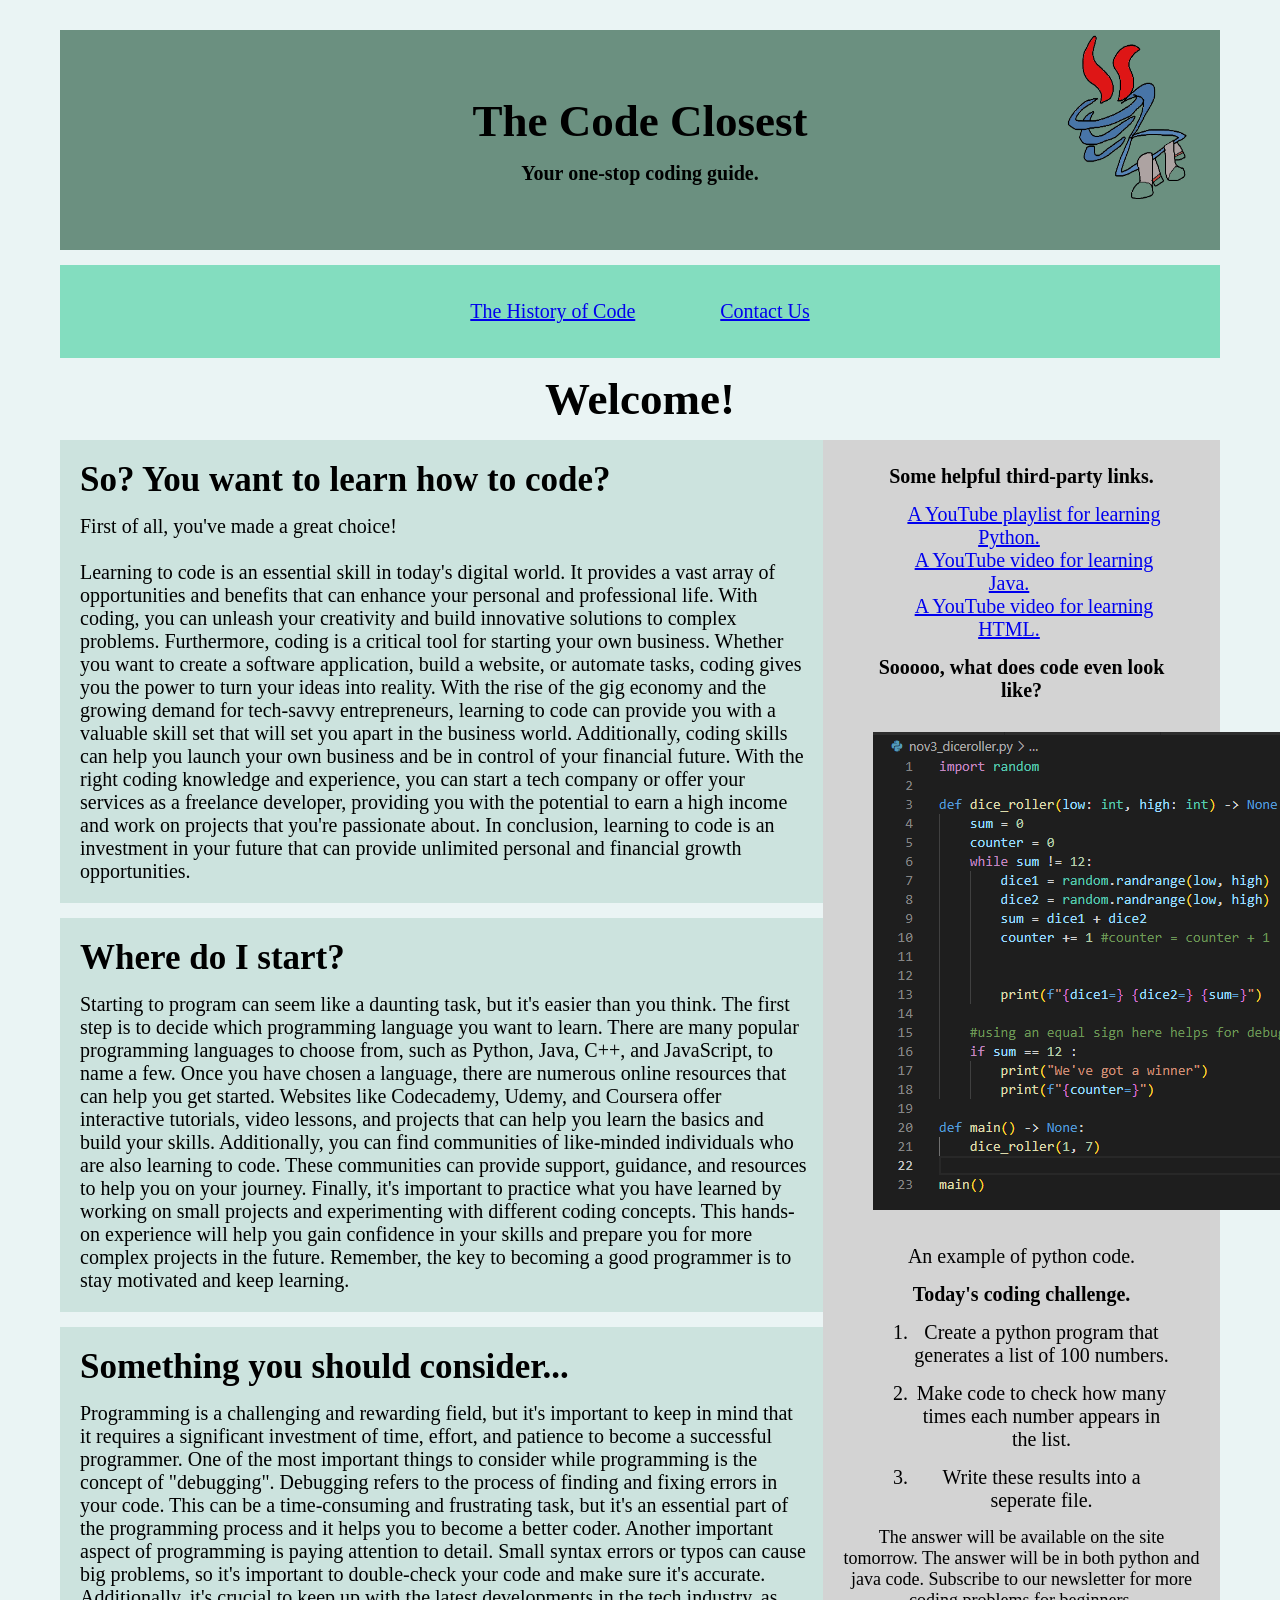
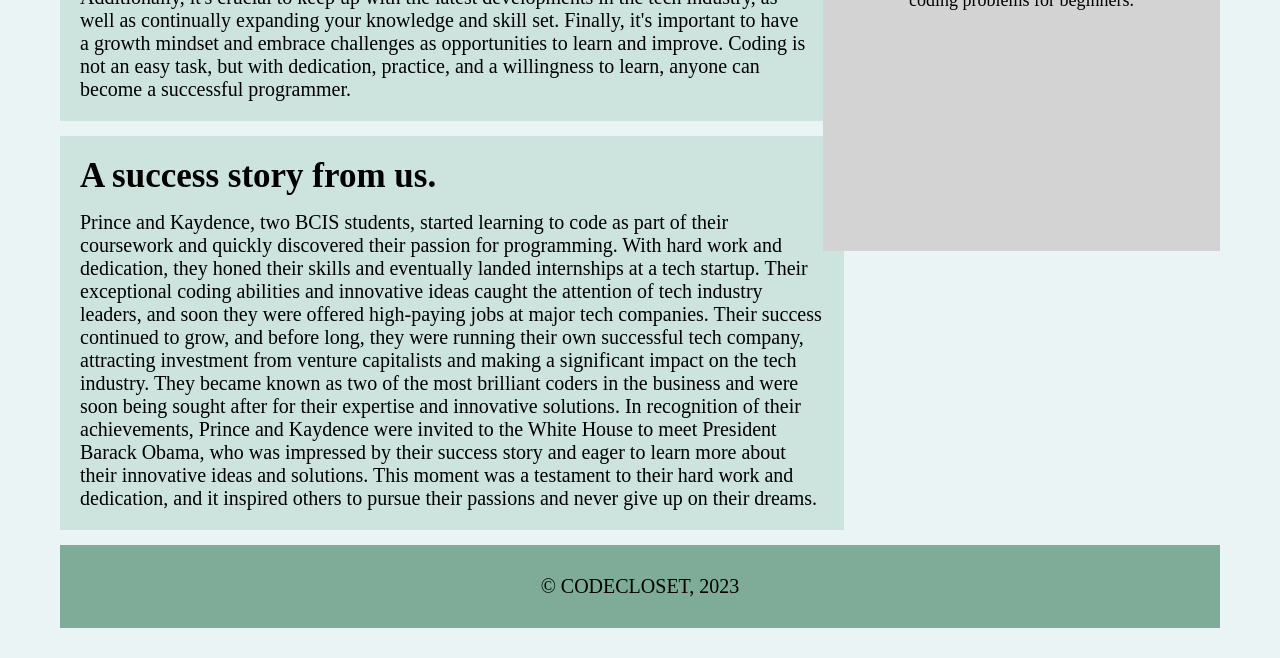
<file: About Me Website/index.html>
<!DOCTYPE html>
<html lang="en">

<head>
    <meta charset="UTF-8">

    <meta name = "author" content = "Kaydence Eng, Prince Manzano">
    <meta name = "description" content = "The homepage for CodeClosest. We are here to help people who are new to coding.">
    <meta name = "keywords" content = "beginners coding, coding help, coding for newbies, where to learn to code, coding for beginners">

    <link rel="stylesheet" href = "style/general.css">
    <link rel="stylesheet" href = "style/index.css">
    
    <title>Home - CodeCloset</title>

</head>

<body>
    <main>
    <header>
        <h1>The Code Closest</h1>
        <h4>Your one-stop coding guide.</h4>
        <!-- Program use for logo: https://kleki.com/-->
        <!-- Program to make background transparent https://onlinepngtools.com/create-transparent-png-->
        <img class = "logo" src="./images/Logo.png" alt="WebsiteLogo" title = "Our lovely logo">
    </header>

    <nav>
        <ul>
            <li class = "inline"><a class="navLinks" href="historyOfCode.html">The History of Code</a></li>
            <li class = "inline"><a class="navLinks" href="contactUs.html">Contact Us</a></li>
        </ul>
    </nav>
    

    <h1>Welcome!</h1>

    
    <aside>
            <h3>Some helpful third-party links.</h3>
            
        <p>
            
            <a href = "https://youtube.com/playlist?list=PLBZBJbE_rGRWeh5mIBhD-hhDwSEDxogDg&si=EnSIkaIECMiOmarE"  target = "_blank"> A YouTube playlist for learning Python.</a><br>
            <a href = "https://youtube.com/watch?v=xk4_1vDrzzo&si=EnSIkaIECMiOmarE" target = "_blank"> A YouTube video for learning Java.</a><br>
            <a href = "https://youtube.com/watch?v=kUMe1FH4CHE&si=EnSIkaIECMiOmarE" target = "_blank"> A YouTube video for learning HTML.</a>   
            
        </p>

            <h3>Sooooo, what does code even look like?</h3>
        
            <figure>

                    <!--Image source: Kaydence Eng -->
                    <img class = "icon" src = "./images/PythonCodeSqaure.png" alt = "Python code showing a method to generate two dice and their sum." title = "Some python code.">
                    <figcaption class = "iconText"> An example of python code.</figcaption> 

            </figure>
        

            <h3>Today's coding challenge.</h3>
        
        
            <ol>

                <li>Create a python program that generates a list of 100 numbers.</li>
                <li>Make code to check how many times each number appears in the list.</li>
                <li>Write these results into a seperate file. </li>

            </ol>

            The answer will be available on the site tomorrow. The answer will be in both 
            python and java code. Subscribe to our newsletter for more coding problems for beginners.
        
    </aside>

    <section>

       <h2>So? You want to learn how to code?</h2> 

        <p> 

            First of all, you've made a great choice!<br>
            <br>
            <!--<br> source: https://www.quora.com/How-do-you-insert-a-blank-line-in-HTML-->
            <!-- Paragraph wrote using A.I: https://chat.openai.com/chat-->
            Learning to code is an essential skill in today's digital world. It provides a vast 
            array of opportunities and benefits that can enhance your personal and professional life. 
            With coding, you can unleash your creativity and build innovative solutions to complex problems. 
            Furthermore, coding is a critical tool for starting your own business. Whether you want to create a 
            software application, build a website, or automate tasks, coding gives you the power to turn your ideas 
            into reality. With the rise of the gig economy and the growing demand for tech-savvy 
            entrepreneurs, learning to code can provide you with a valuable skill set that will set you 
            apart in the business world. Additionally, coding skills can help you launch your own business 
            and be in control of your financial future. With the right coding knowledge and experience, you 
            can start a tech company or offer your services as a freelance developer, providing you with the 
            potential to earn a high income and work on projects that you're passionate about. In conclusion, 
            learning to code is an investment in your future that can provide unlimited personal and financial 
            growth opportunities.
            
        </p>

    </section>

    <section>

        <h2>Where do I start?</h2>
        
        <p><!-- Paragraph wrote using A.I: https://chat.openai.com/chat-->
            Starting to program can seem like a daunting task, but it's easier than you think. 
            The first step is to decide which programming language you want to learn. There are many 
            popular programming languages to choose from, such as Python, Java, C++, and JavaScript, 
            to name a few. Once you have chosen a language, there are numerous online resources that 
            can help you get started. Websites like Codecademy, Udemy, and Coursera offer interactive 
            tutorials, video lessons, and projects that can help you learn the basics and build your 
            skills. Additionally, you can find communities of like-minded individuals who are also 
            learning to code. These communities can provide support, guidance, and resources to 
            help you on your journey. Finally, it's important to practice what you have learned 
            by working on small projects and experimenting with different coding concepts. This 
            hands-on experience will help you gain confidence in your skills and prepare you for more 
            complex projects in the future. Remember, the key to becoming a good programmer is to stay 
            motivated and keep learning.
        </p>

    </section>

    <section>

        <h2>Something you should consider...</h2>
        
        <p>
            <!-- Paragraph wrote using A.I: https://chat.openai.com/chat-->
            Programming is a challenging and rewarding field, but it's important to keep in mind 
            that it requires a significant investment of time, effort, and patience to become a 
            successful programmer. One of the most important things to consider while programming 
            is the concept of "debugging". Debugging refers to the process of finding and fixing errors 
            in your code. This can be a time-consuming and frustrating task, but it's an essential part 
            of the programming process and it helps you to become a better coder. Another important aspect 
            of programming is paying attention to detail. Small syntax errors or typos can cause big problems, 
            so it's important to double-check your code and make sure it's accurate. Additionally, it's crucial 
            to keep up with the latest developments in the tech industry, as well as continually expanding your 
            knowledge and skill set. Finally, it's important to have a growth mindset and embrace challenges as 
            opportunities to learn and improve. Coding is not an easy task, but with dedication, practice, and a 
            willingness to learn, anyone can become a successful programmer.

        </p>

    </section>

    <article>
        
        <h2>A success story from us.</h2>

        <p> 
            <!-- Paragraph wrote using A.I: https://chat.openai.com/chat-->
            Prince and Kaydence, two BCIS students, started learning to code as part of their coursework and 
            quickly discovered their passion for programming. With hard work and dedication, they honed their skills
            and eventually landed internships at a tech startup. Their exceptional coding abilities and innovative 
            ideas caught the attention of tech industry leaders, and soon they were offered high-paying jobs at 
            major tech companies. Their success continued to grow, and before long, they were running their own 
            successful tech company, attracting investment from venture capitalists and making a significant 
            impact on the tech industry. They became known as two of the most brilliant coders in the business 
            and were soon being sought after for their expertise and innovative solutions. In recognition of 
            their achievements, Prince and Kaydence were invited to the White House to meet President Barack 
            Obama, who was impressed by their success story and eager to learn more about their innovative ideas 
            and solutions. This moment was a testament to their hard work and dedication, and it inspired others 
            to pursue their passions and never give up on their dreams.

        </p>

    </article>

    <footer>
        &copy; CODECLOSET, 2023
    </footer>

    </main>

    </body>

</html>
</file>
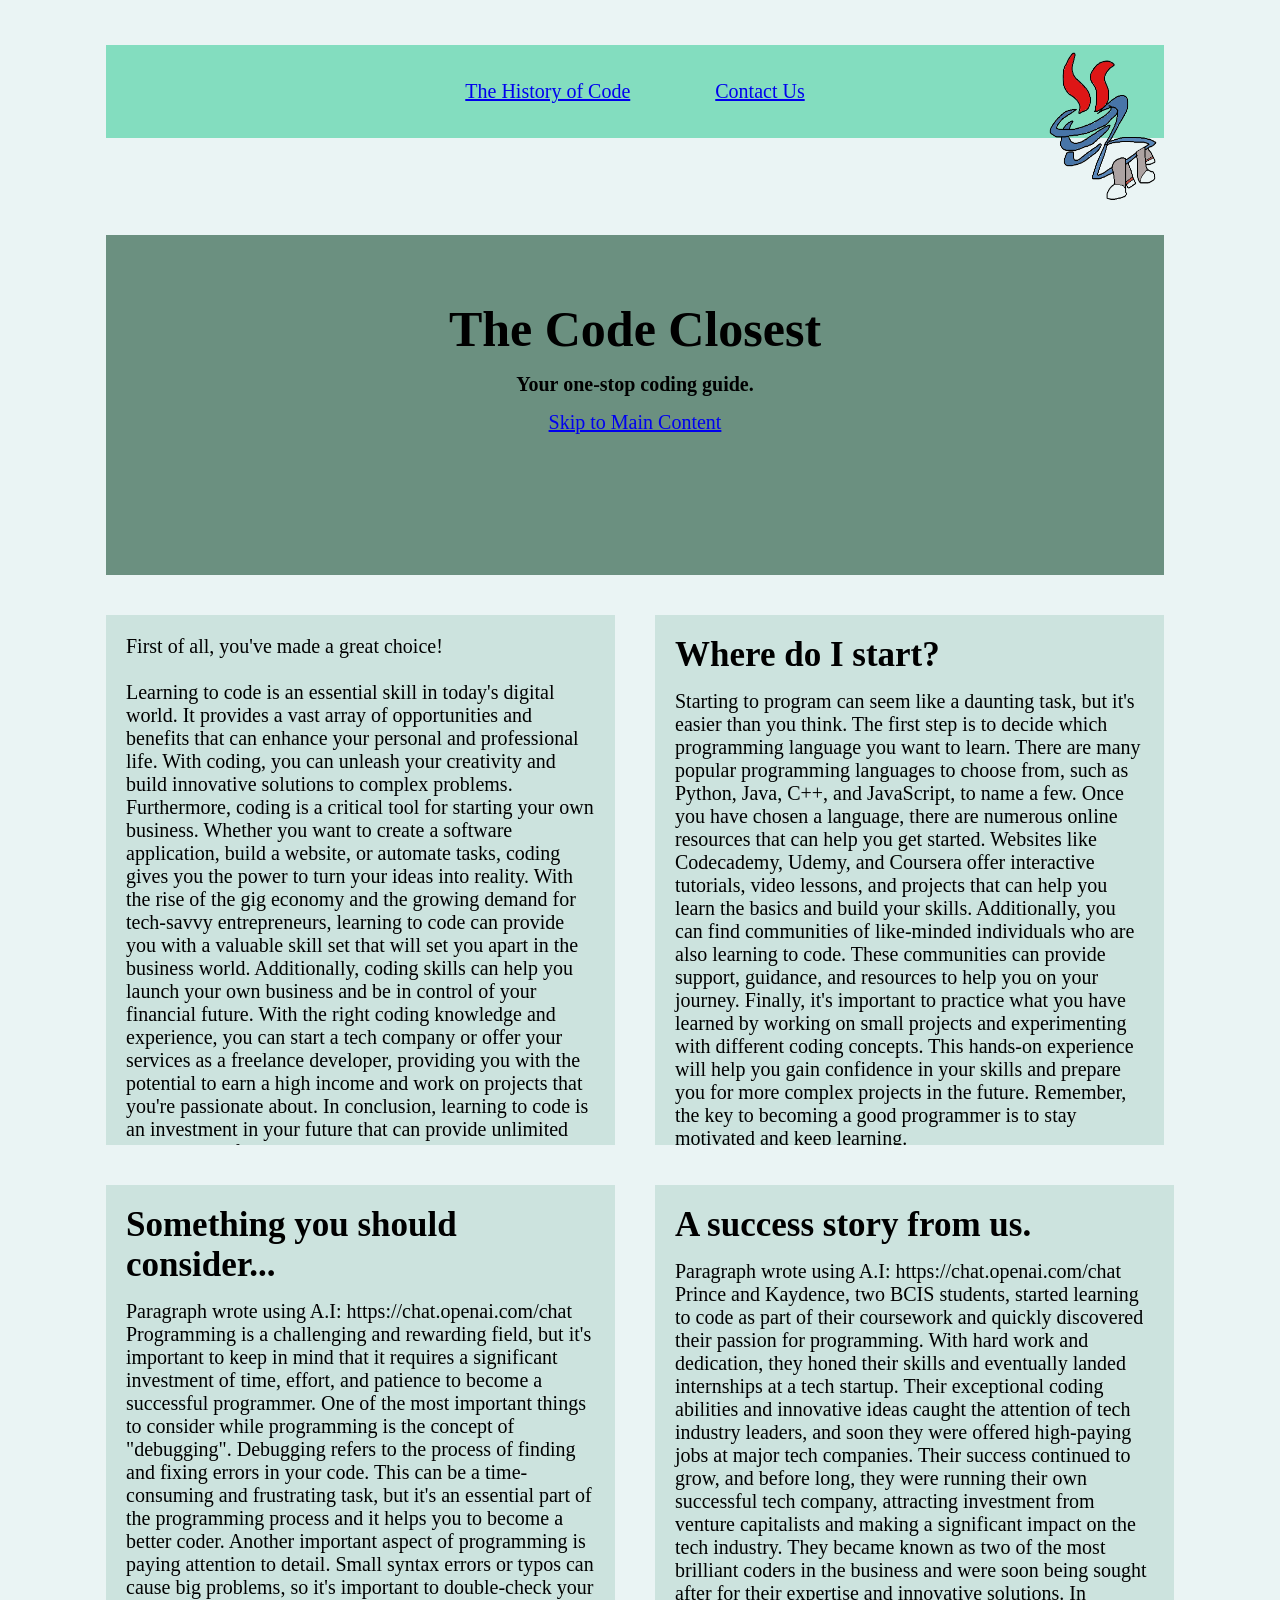
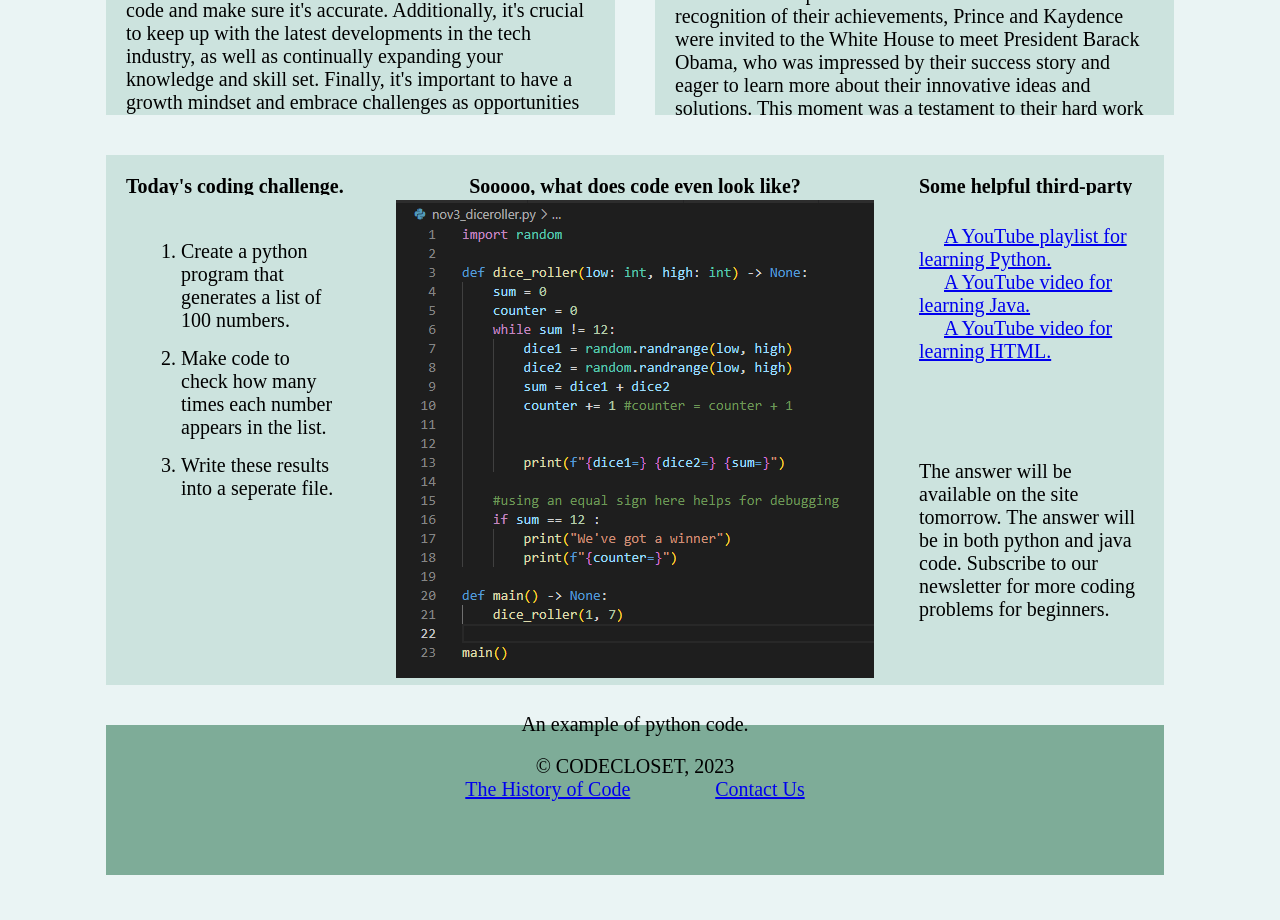
<file: Coding Website/index.html>
<!DOCTYPE html>
<html lang="en">

<head>
    <meta charset="UTF-8">

    <meta name = "author" content = "Kaydence Eng, Prince Manzano">
    <meta name = "description" content = "The homepage for CodeClosest. We are here to help people who are new to coding.">
    <meta name = "keywords" content = "beginners coding, coding help, coding for newbies, where to learn to code, coding for beginners">

    <link rel="stylesheet" href = "style/general.css">
    <link rel="stylesheet" href = "style/index.css">
    
    <title>Home - CodeCloset</title>

</head>

<body>
    <main class="mainContainer">

    <header class="mainContainerBox0">
        <nav>
            <ul>
                <li class = "inline"><a class="navLinks" href="historyOfCode.html">The History of Code</a></li>
                <li class = "inline"><a class="navLinks" href="contactUs.html">Contact Us</a></li>
            </ul>
        </nav>
    </header>

    <div class="mainContainerBox1">
        <h1>The Code Closest</h1>
        <h4>Your one-stop coding guide.</h4>
        <a href="#mainContent">Skip to Main Content</a>
        <!-- Program use for logo: https://kleki.com/-->
        <!-- Program to make background transparent https://onlinepngtools.com/create-transparent-png-->
        <img class = "logo" src="./images/Logo.png" alt="WebsiteLogo" title = "Our lovely logo">
    </div>

    
    

    <h1 class="hideDisplay">Welcome!</h1>

    

        <section class="mainContainerBox2" id="mainContent">

            <!-- <h2>So? You want to learn how to code?</h2>  -->

            <p> 

                First of all, you've made a great choice!<br>
                <br>
                <!--<br> source: https://www.quora.com/How-do-you-insert-a-blank-line-in-HTML-->
                <!-- Paragraph wrote using A.I: https://chat.openai.com/chat-->
                Learning to code is an essential skill in today's digital world. It provides a vast 
                array of opportunities and benefits that can enhance your personal and professional life. 
                With coding, you can unleash your creativity and build innovative solutions to complex problems. 
                Furthermore, coding is a critical tool for starting your own business. Whether you want to create a 
                software application, build a website, or automate tasks, coding gives you the power to turn your ideas 
                into reality. With the rise of the gig economy and the growing demand for tech-savvy 
                entrepreneurs, learning to code can provide you with a valuable skill set that will set you 
                apart in the business world. Additionally, coding skills can help you launch your own business 
                and be in control of your financial future. With the right coding knowledge and experience, you 
                can start a tech company or offer your services as a freelance developer, providing you with the 
                potential to earn a high income and work on projects that you're passionate about. In conclusion, 
                learning to code is an investment in your future that can provide unlimited personal and financial 
                growth opportunities.
            
            </p>

        </section>

        <section class="mainContainerBox3">

            <h2>Where do I start?</h2>
        
            <p><!-- Paragraph wrote using A.I: https://chat.openai.com/chat-->
             Starting to program can seem like a daunting task, but it's easier than you think. 
                The first step is to decide which programming language you want to learn. There are many 
             popular programming languages to choose from, such as Python, Java, C++, and JavaScript, 
                to name a few. Once you have chosen a language, there are numerous online resources that 
                can help you get started. Websites like Codecademy, Udemy, and Coursera offer interactive 
                tutorials, video lessons, and projects that can help you learn the basics and build your 
             skills. Additionally, you can find communities of like-minded individuals who are also 
             learning to code. These communities can provide support, guidance, and resources to 
             help you on your journey. Finally, it's important to practice what you have learned 
              by working on small projects and experimenting with different coding concepts. This 
              hands-on experience will help you gain confidence in your skills and prepare you for more 
             complex projects in the future. Remember, the key to becoming a good programmer is to stay 
               motivated and keep learning.
            </p>

        </section>

        <section class="mainContainerBox4">

            <h2>Something you should consider...</h2>
        
            <p>
                Paragraph wrote using A.I: https://chat.openai.com/chat
                Programming is a challenging and rewarding field, but it's important to keep in mind 
                that it requires a significant investment of time, effort, and patience to become a 
                successful programmer. One of the most important things to consider while programming 
                is the concept of "debugging". Debugging refers to the process of finding and fixing errors 
                in your code. This can be a time-consuming and frustrating task, but it's an essential part 
                of the programming process and it helps you to become a better coder. Another important aspect 
                of programming is paying attention to detail. Small syntax errors or typos can cause big problems, 
                so it's important to double-check your code and make sure it's accurate. Additionally, it's crucial 
                to keep up with the latest developments in the tech industry, as well as continually expanding your 
                knowledge and skill set. Finally, it's important to have a growth mindset and embrace challenges as 
                opportunities to learn and improve. Coding is not an easy task, but with dedication, practice, and a 
                willingness to learn, anyone can become a successful programmer. -->

            </p>

        </section>

        <article class="mainContainerBox5">
        
            <h2>A success story from us.</h2>

            <p> 
                Paragraph wrote using A.I: https://chat.openai.com/chat
                Prince and Kaydence, two BCIS students, started learning to code as part of their coursework and 
                quickly discovered their passion for programming. With hard work and dedication, they honed their skills
                and eventually landed internships at a tech startup. Their exceptional coding abilities and innovative 
                ideas caught the attention of tech industry leaders, and soon they were offered high-paying jobs at 
                major tech companies. Their success continued to grow, and before long, they were running their own 
                successful tech company, attracting investment from venture capitalists and making a significant 
                impact on the tech industry. They became known as two of the most brilliant coders in the business 
                and were soon being sought after for their expertise and innovative solutions. In recognition of 
                their achievements, Prince and Kaydence were invited to the White House to meet President Barack 
                Obama, who was impressed by their success story and eager to learn more about their innovative ideas 
                and solutions. This moment was a testament to their hard work and dedication, and it inspired others 
                to pursue their passions and never give up on their dreams.

            </p>

        </article>
    
    <section class="mainContainerBox6"class="misc"> <!--Move this to the end of the page.-->

            <h3 id="mainContainerBox6Item3">Some helpful third-party links.</h3>
            
        <p id="mainContainerBox6Item5">
            
            <a href = "https://youtube.com/playlist?list=PLBZBJbE_rGRWeh5mIBhD-hhDwSEDxogDg&si=EnSIkaIECMiOmarE"  target = "_blank"> A YouTube playlist for learning Python.</a><br>
            <a href = "https://youtube.com/watch?v=xk4_1vDrzzo&si=EnSIkaIECMiOmarE" target = "_blank"> A YouTube video for learning Java.</a><br>
            <a href = "https://youtube.com/watch?v=kUMe1FH4CHE&si=EnSIkaIECMiOmarE" target = "_blank"> A YouTube video for learning HTML.</a>   
            
        </p>

            <h3 id="mainContainerBox6Item2">Sooooo, what does code even look like?</h3>
        
            <figure id="mainContainerBox6Image">

                    <!--Image source: Kaydence Eng -->
                    <img class = "icon" src = "./images/PythonCodeSqaure.png" alt = "Python code showing a method to generate two dice and their sum." title = "Some python code.">
                    <figcaption> An example of python code.</figcaption> 

            </figure>
        

            <h3 id="mainContainerBox6Item1">Today's coding challenge.</h3>
        
        
            <ol id="mainContainerBox6Item4">

                <li>Create a python program that generates a list of 100 numbers.</li>
                <li>Make code to check how many times each number appears in the list.</li>
                <li>Write these results into a seperate file. </li>

            </ol>

            <div id="mainContainerBox6Item6">
            The answer will be available on the site tomorrow. The answer will be in both 
            python and java code. Subscribe to our newsletter for more coding problems for beginners.
            </div>

        </section>

    <footer class="mainContainerBox7">
        &copy; CODECLOSET, 2023
        <ul class="footerLinks">
            <li class = "inline"><a class="navLinks" href="historyOfCode.html">The History of Code</a></li>
            <li class = "inline"><a class="navLinks" href="contactUs.html">Contact Us</a></li>
        </ul>
    </footer>

    </main>

</body>

</html>
</file>
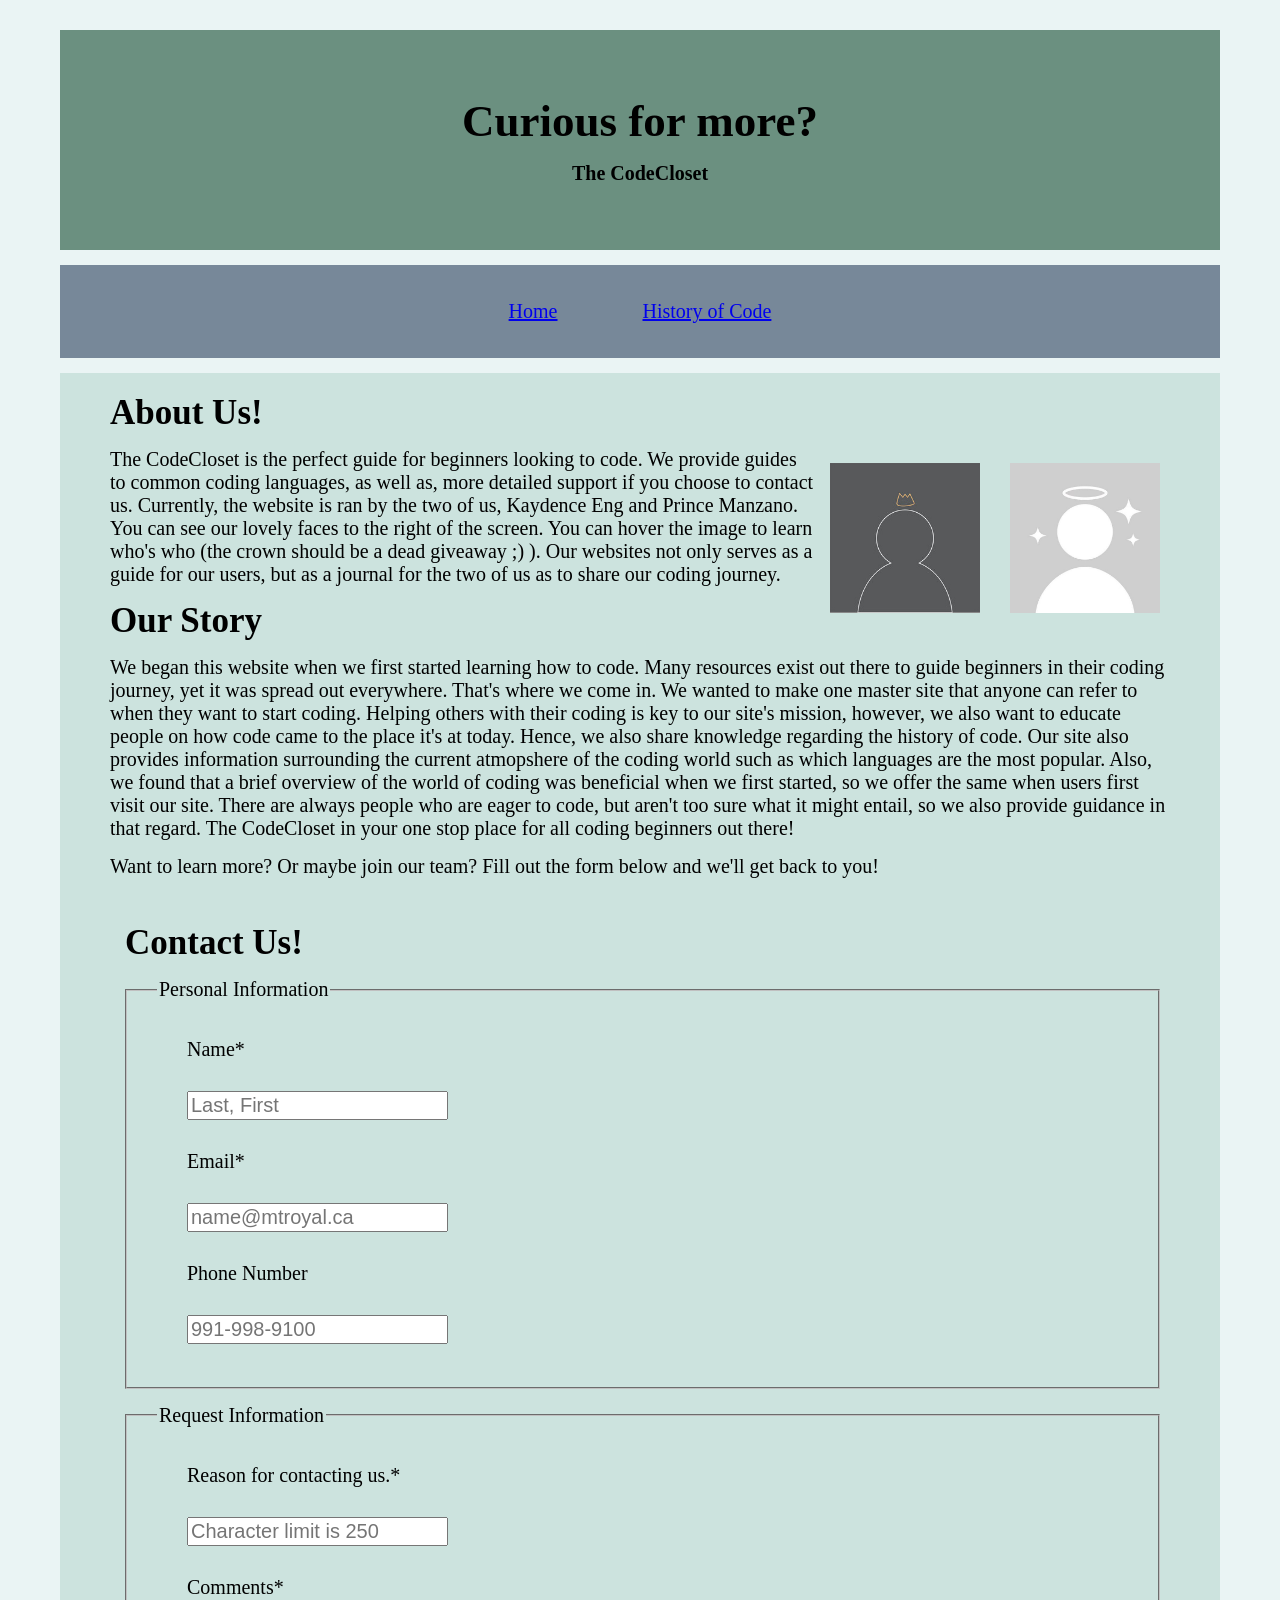
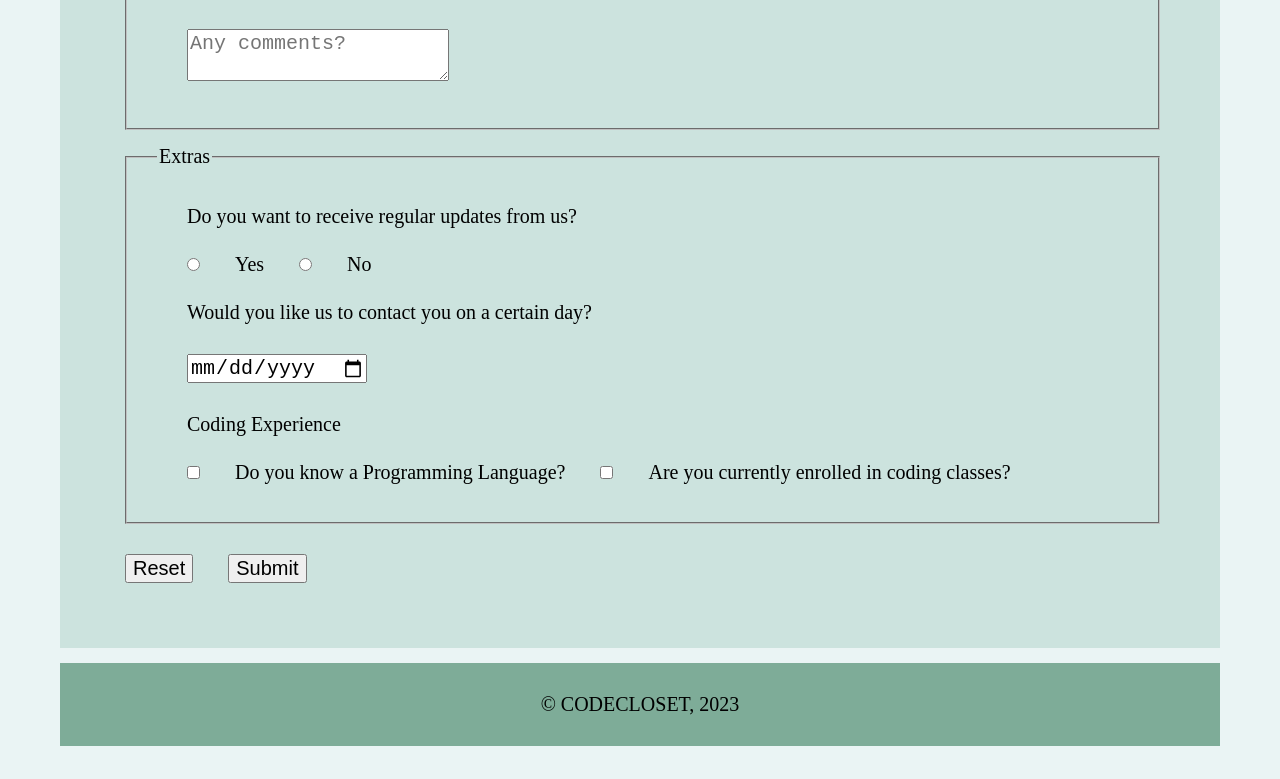
<file: About Me Website/contactUs.html>
<!DOCTYPE html>
<html lang = "en">

    <head>
        <meta charset = "UTF-8">

        <meta name = "author" content = "Kaydence Eng, Prince Manzano">
        <meta name = "description" content = "Contact page for the CodeCloset">
        <meta name = "keywords" content = "CodeClosest, codecloset, code closet, codecloset contact page, codecloset about us">

        <link rel="stylesheet" href = "style/contactUs.css">
        <link rel="stylesheet" href = "style/general.css">

        <title>More about us! - The CodeCloset</title>
    </head>

    <body>
        <main>
        <header>
        
            <h1>Curious for more?</h1>
            <h4>The CodeCloset</h4>
            
        </header>

        <nav>
        <ul>
            <li><a href="index.html">Home</a></li>
            <li><a href="historyOfCode.html">History of Code</a></li>
        </ul>
        </nav>
        
        <section>
        
        <article>
        <h2>About Us!</h2>
         
        <!--Note: The text for this page was written and created by us, not an AI.-->

        <p>
            
            <img src = "images/authorKaydence.jpg" alt="Author: Kaydence Eng" title = "Kaydence Eng">
            <!--Source: https://www.pinterest.ca/pin/333688653653712655/ -->
            <img src = "images/authorPrince.jpg" alt="Author: Prince Manzano" title = "Prince Manzano">
            <!--Source: https://www.vectorstock.com/royalty-free-vector/blank-profile-picture-image-holder-with-a-crown-vector-42411540 -->

            The CodeCloset is the perfect guide for beginners looking to code. 
            We provide guides to common coding languages, as well as, more detailed
            support if you choose to contact us. Currently, the website is ran by the
            two of us, Kaydence Eng and Prince Manzano. You can see our lovely faces to the 
            right of the screen. You can hover the image to learn who's who (the crown should be a dead giveaway ;) ).
            Our websites not only serves as a guide for our users, but as a journal for the two
            of us as to share our coding journey. 

        </p>
       
        <h2>Our Story</h2>

        <p>  

            We began this website when we first started learning how to code.
            Many resources exist out there to guide beginners in their coding journey,
            yet it was spread out everywhere. That's where we come in. We wanted to make one 
            master site that anyone can refer to when they want to start coding. Helping 
            others with their coding is key to our site's mission, however, we also want to
            educate people on how code came to the place it's at today. Hence, we also 
            share knowledge regarding the history of code. Our site also provides 
            information surrounding the current atmopshere of the coding world such 
            as which languages are the most popular. Also, we found that a brief overview of the world of coding was 
            beneficial when we first started, so we offer the same when users first 
            visit our site. There are always people who are eager to code, but aren't 
            too sure what it might entail, so we also provide guidance in that regard.
            The CodeCloset in your one stop place for all coding beginners out there!

        </p>
    
        <p>
            
            Want to learn more? Or maybe join our team? Fill out the form below and
            we'll get back to you! 

        </p>

        </article>

        <article>
            <form id="formOne" method="post" action="mailto:keng030@mtroyal.ca"> <!--CHECK WITH KAYDENCE-->
            <h2>Contact Us!</h2>

            <fieldset>
                
                <legend>Personal Information</legend>
                    <dl>
                        <dt><label>Name*</label></dt>
                        <dd>
                            <input name = "name" type = "text" size = "20" maxlength="150" placeholder="Last, First" required>
                        </dd>

                        <dt><label>Email*</label></dt>
                        <dd> <!-- Resource of information: https://developer.mozilla.org/en-US/docs/Web/HTML/Element/input/email-->
                            <input name = "email" type="email" placeholder="name@mtroyal.ca" pattern="[a-z0-9._%+-]+@[a-z0-9.-]+\.[a-z]{2,4}$" required>
                        </dd>

                        <dt><label>Phone Number</label></dt>
                        <dd>
                            <input name = "phone" type="tel" placeholder="991-998-9100" pattern = "[0-9]{3}[\-][0-9]{3}[\-][0-9]{4}">
                        </dd>
                        
                    </dl>

            </fieldset>

            <fieldset>
                <legend>Request Information</legend>
                
                    <dl>
                        <dt><label>Reason for contacting us.*</label></dt>
                        <dd> <!-- Use of information for input text: https://developer.mozilla.org/en-US/docs/Web/HTML/Element/input-->
                            <input name = "contactReason" type = "text" placeholder = "Character limit is 250" maxlength="250" required>
                        </dd>


                        <dt><label>Comments*</label></dt>

                        <dd>
                            <textarea name = "comments" placeholder = "Any comments?" required></textarea>
                        </dd>
                    
                    </dl>
            </fieldset>
            
            <fieldset>
                <legend>Extras</legend>
                    <dl>

                        <dt><label>Do you want to receive regular updates from us?</label></dt>
                        <dd>
                            
                            <input name = "updateChecker" type="radio" id="button1" value="Yes">
                            <label for="button1">Yes</label>

                            <input name = "updateChecker" type="radio" id="button2" value="No">
                            <label for="button2">No</label>
                            
                        </dd>

                        <dt><label>Would you like us to contact you on a certain day?</label></dt>
                        <dd>
                            <input name = "contactDate" type = "date">
                        </dd>

                        <dt><label>Coding Experience</label></dt>
                        <dd>
                            
                            <input type="checkbox" id="knowALanguage" name="checbox1" value="knowALanguage">
                            <label for="knowALanguage">Do you know a Programming Language?</label>

                            <input type="checkbox" id="majorConnected" value="yesMyMajorConnected" name="enrolledCoding">
                            <label for="majorConnected">Are you currently enrolled in coding classes?</label>
                            
                        </dd>

                    </dl>
                    
            </fieldset>

                <input type = "reset">
                <input type = "submit">
            
        </form>
        </article>
        </section>

        <footer>
            &copy; CODECLOSET, 2023
        </footer>
    
    </main>

    </body>

</html>
</file>
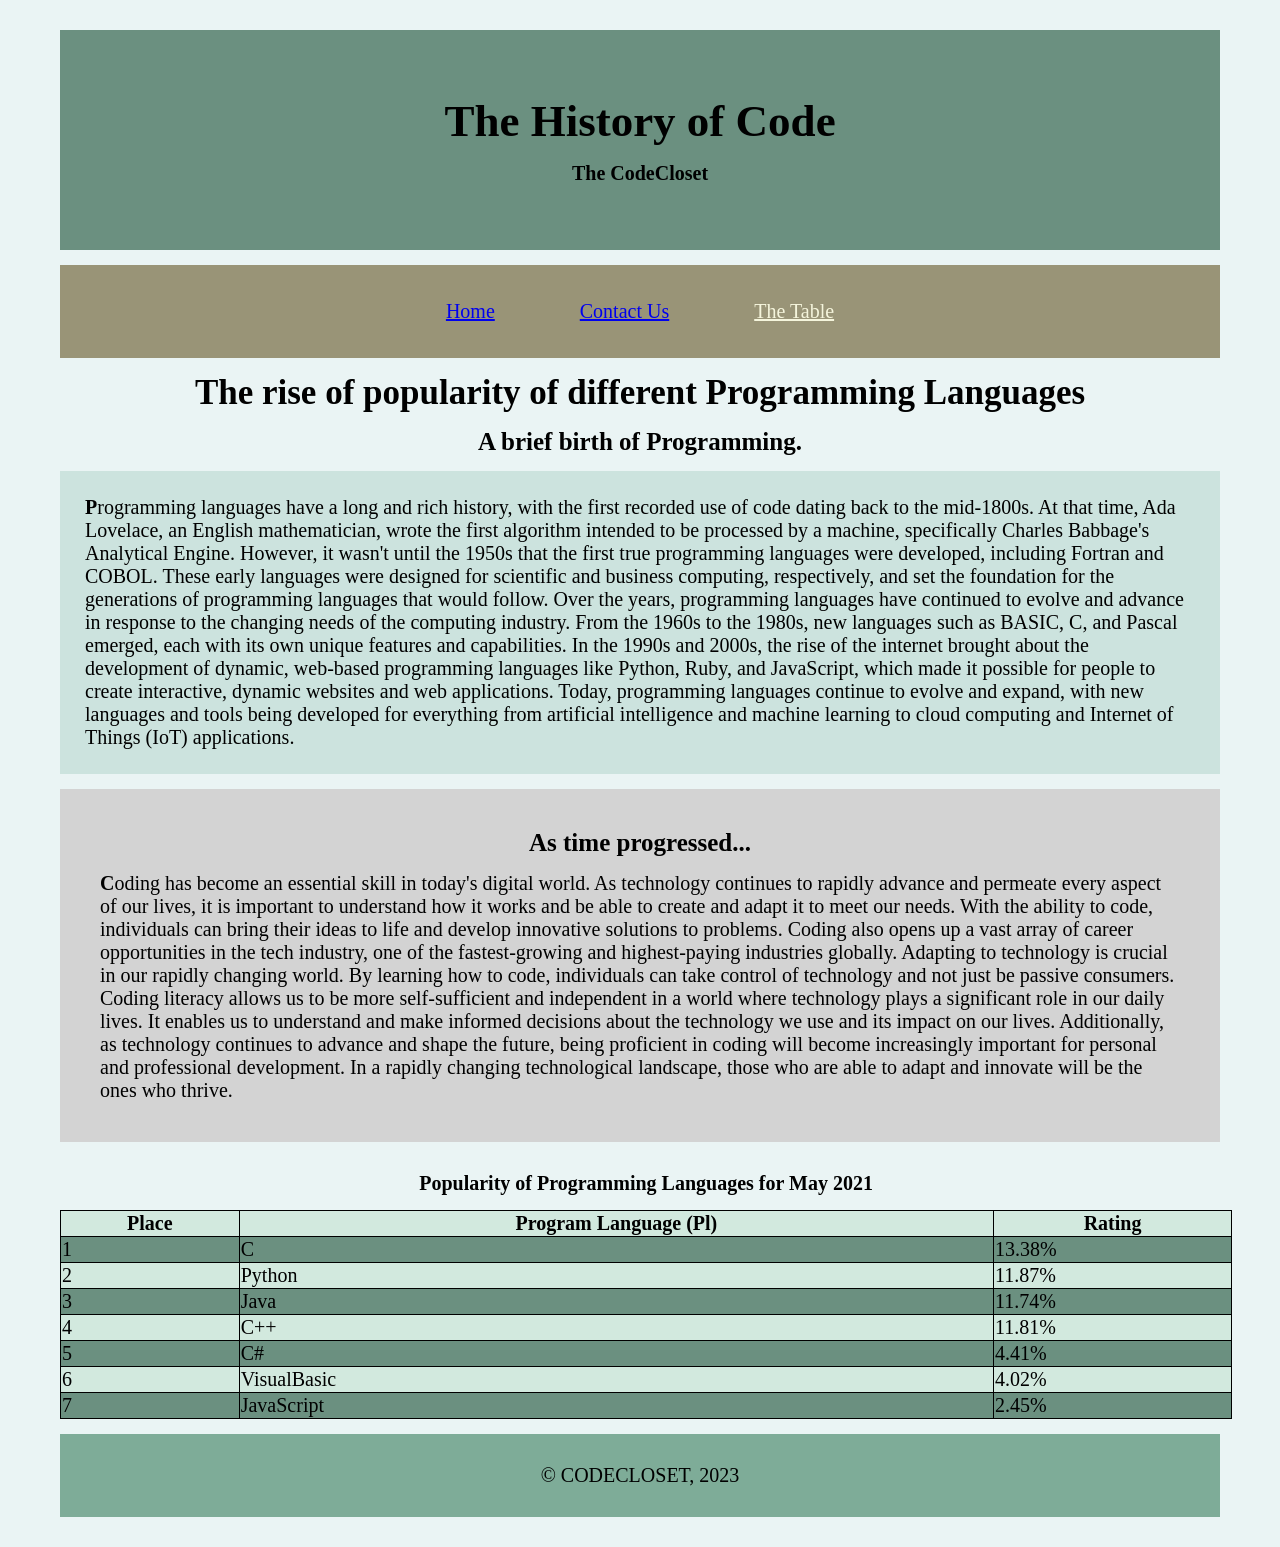
<file: About Me Website/historyOfCode.html>
<!DOCTYPE html>
<html lang = "en">

    <head>
        <meta charset = "UTF-8">

        <meta name = "author" content = "Kaydence Eng, Prince Manzano">
        <meta name = "description" content = "An overview of the history of some of the most popular coding langauges.">
        <meta name = "keywords" content = "coding history, history of coding, coding popularity, number of people who coded, coder numbers">
        
        <link rel="stylesheet" href = "style/historyOfCode.css">
        <link rel="stylesheet" href = "style/general.css">
        
        <title>The History of Code - CodeCloset</title>

    </head>

    <body>
        <main>
        <header>

            <h1>The History of Code</h1>
            <h4>The CodeCloset</h4>  

        </header>
        
        <nav>
            <ul>
            <li><a href="index.html">Home</a></li>
            <li><a href="contactUs.html">Contact Us</a></li>
            <li><a href="#codeTable">The Table</a></li>
            </ul>
        </nav>

    <section>
        <h2>The rise of popularity of different Programming Languages</h2>
        
            <h3> A brief birth of Programming.</h3>
        <p> 
            <!-- Use of AI: https://chat.openai.com/chat-->
            Programming languages have a long and rich history, with the first recorded use of code dating back to the mid-1800s. 
            At that time, Ada Lovelace, an English mathematician, wrote the first algorithm intended to be processed by a machine, 
            specifically Charles Babbage's Analytical Engine. However, it wasn't until the 1950s that the first true programming languages 
            were developed, including Fortran and COBOL. These early languages were designed for scientific and business computing, 
            respectively, and set the foundation for the generations of programming languages that would follow.
            Over the years, programming languages have continued to evolve and advance in response to the changing needs of the computing 
            industry. From the 1960s to the 1980s, new languages such as BASIC, C, and Pascal emerged, each with its own unique features and 
            capabilities. In the 1990s and 2000s, the rise of the internet brought about the development of dynamic, web-based programming 
            languages like Python, Ruby, and JavaScript, which made it possible for people to create interactive, dynamic websites and web 
            applications. Today, programming languages continue to evolve and expand, with new languages and tools being developed for 
            everything from artificial intelligence and machine learning to cloud computing and Internet of Things (IoT) applications.
        
        </p>
        
    </section>

    <article><!-- Use of AI: https://chat.openai.com/chat-->
        
        <h3>As time progressed... </h3>
        <p>
            Coding has become an essential skill in today's digital world. As technology continues to rapidly advance and permeate every aspect 
            of our lives, it is important to understand how it works and be able to create and adapt it to meet our needs. With the ability to 
            code, individuals can bring their ideas to life and develop innovative solutions to problems. Coding also opens up a vast array of 
            career opportunities in the tech industry, one of the fastest-growing and highest-paying industries globally.

            Adapting to technology is crucial in our rapidly changing world. By learning how to code, individuals can take control of technology 
            and not just be passive consumers. Coding literacy allows us to be more self-sufficient and independent in a world where technology 
            plays a significant role in our daily lives. It enables us to understand and make informed decisions about the technology we use and 
            its impact on our lives. Additionally, as technology continues to advance and shape the future, being proficient in coding will become 
            increasingly important for personal and professional development. In a rapidly changing technological landscape, those who are able to 
            adapt and innovate will be the ones who thrive.
        </p>

    </article>

        
            <table id="codeTable"> <!-- Citation of information for tables: https://www.w3schools.com/html/html_tables.asp-->
                    <!-- Use of inline display: https://www.w3schools.com/css/css_navbar_horizontal.asp-->
                    <!-- Information for the graph: https://statisticsanddata.org/data/the-most-popular-programming-languages-1965-2021/-->
                
                    <caption class = "captionTable">Popularity of Programming Languages for May 2021</caption>
                    <!--For caption: https://www.digitalocean.com/community/tutorials/how-to-style-a-table-with-css -->
                <tr>
                    <th>Place</th>
                    <th>Program Language (Pl)</th>
                    <th>Rating</th>

                </tr>
                    <tr>
                        
                        <td>1</td>
                        <td>C</td>
                        <td>13.38%</td>
                        
                    </tr>
                    <tr>
                        <td>2</td>
                        <td>Python</td>
                        <td>11.87%</td>
                    </tr>
                    <tr>
                        <td>3</td>
                        <td>Java</td>
                        <td>11.74%</td>
                    </tr>
                    <tr>
                        <td>4</td>
                        <td>C++</td>
                        <td>11.81%</td>
                    </tr>
                    <tr>
                        <td>5</td>
                        <td>C#</td>
                        <td>4.41%</td>
                    </tr>
                    <tr>
                        <td>6</td>
                        <td>VisualBasic</td>
                        <td>4.02%</td>
                    </tr>
                    <tr>
                        <td>7</td>
                        <td>JavaScript</td>
                        <td>2.45%</td>
                    </tr>
            </table>

        <footer>
            &copy; CODECLOSET, 2023
        </footer>

    </main>
    </body>

</html>
</file>
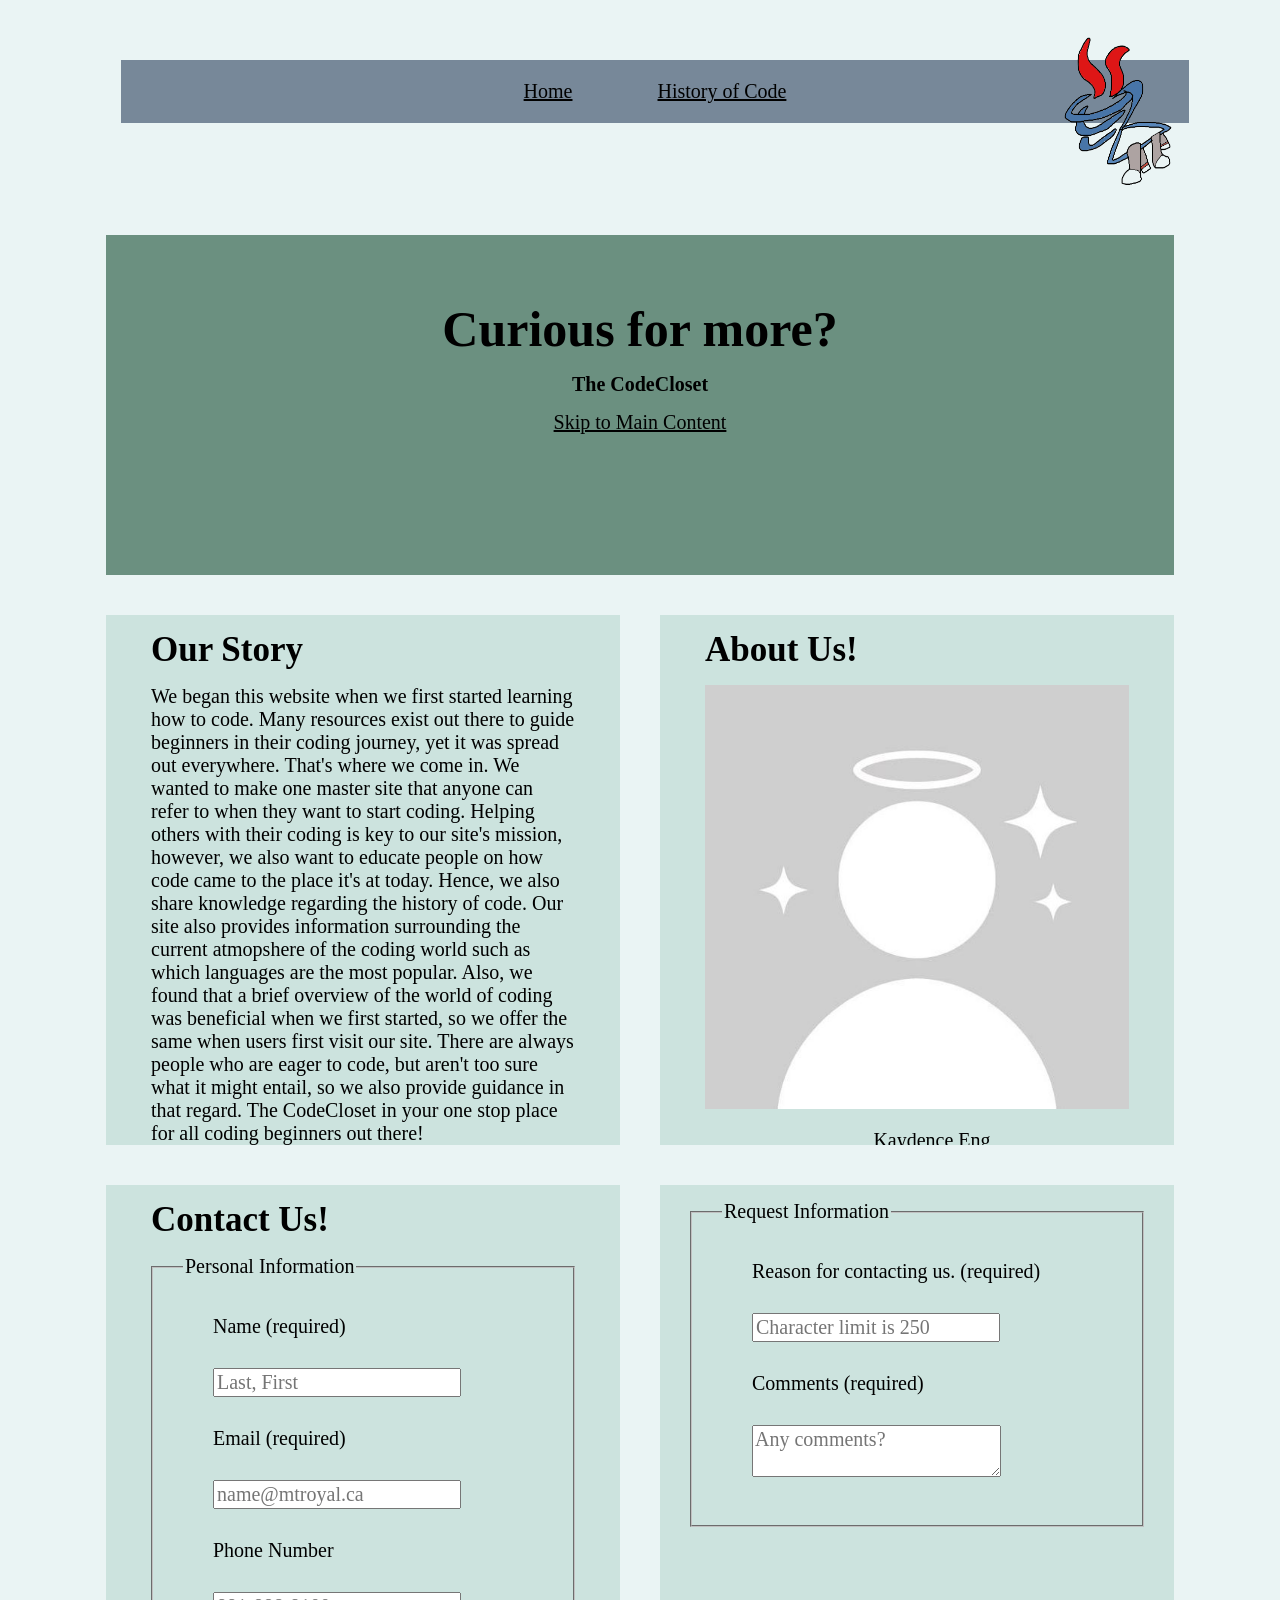
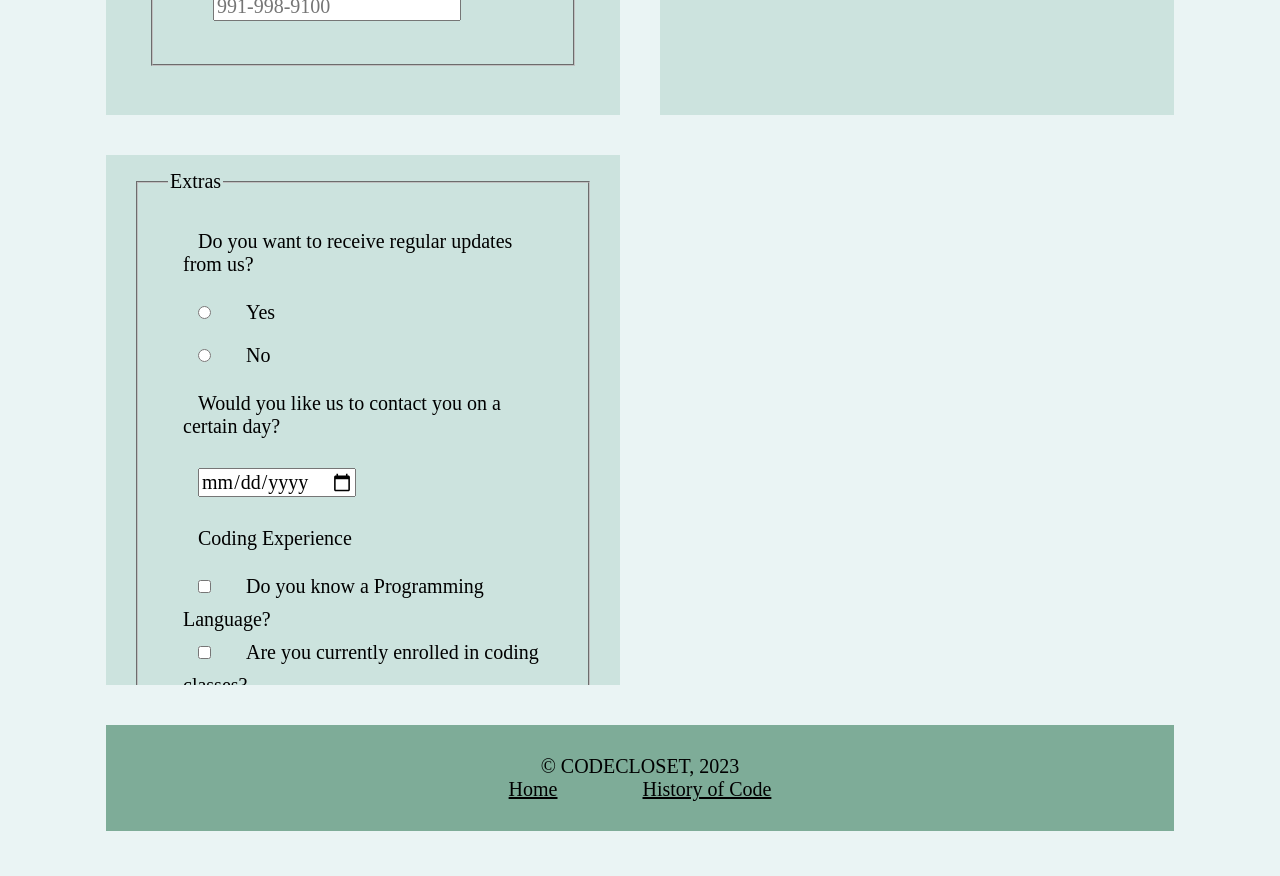
<file: Coding Website/contactUs.html>
<!DOCTYPE html>
<html lang = "en">

    <head>
        <meta charset = "UTF-8">

        <meta name = "author" content = "Kaydence Eng, Prince Manzano">
        <meta name = "description" content = "Contact page for the CodeCloset">
        <meta name = "keywords" content = "CodeClosest, codecloset, code closet, codecloset contact page, codecloset about us">

        <link rel="stylesheet" href = "style/contactUs.css">
        <link rel="stylesheet" href = "style/general.css">

        <title>More about us! - The CodeCloset</title>
    </head>

    <body >
        <main class="mainContainer">
        <header class="mainContainerBox0">
        
            <nav>
                <ul>
                    <li class="inline"><a href="index.html">Home</a></li>
                    <li class="inline"><a  href="historyOfCode.html">History of Code</a></li>
                </ul>
                <img class="logo" src="./images/Logo.png" alt="WebsiteLogo" title = "Our lovely logo">

            </nav>
            
        </header>

        <div class="mainContainerBox1">
                <h1>Curious for more?</h1>
                <h4>The CodeCloset</h4>
                <a href="#mainContent">Skip to Main Content</a>

        </div>

        
        
        <article class="mainContainerBox5" id="mainContent">

            <div>
                <h2>About Us!</h2>
         
                <!--Note: The text for this page was written and created by us, not an AI.-->

                <p>
                    <figure>
                    <img src = "images/authorKaydence.jpg" alt="Author: Kaydence Eng" title = "Kaydence Eng">
                    <!--Source: https://www.pinterest.ca/pin/333688653653712655/ -->
                    <figcaption>Kaydence Eng</figcaption>
                    </figure>
                    <figure>
                    <img src = "images/authorPrince.jpg" alt="Author: Prince Manzano" title = "Prince Manzano">
                    <!--Source: https://www.vectorstock.com/royalty-free-vector/blank-profile-picture-image-holder-with-a-crown-vector-42411540 -->
                    <figcaption>Prince Manzano</figcaption>
                    </figure>
                    The CodeCloset is the perfect guide for beginners looking to code. 
                    We provide guides to common coding languages, as well as, more detailed
                    support if you choose to contact us. Currently, the website is ran by the
                    two of us, Kaydence Eng and Prince Manzano. You can see our lovely faces to the 
                    right of the screen. You can hover the image to learn who's who (the crown should be a dead giveaway ;) ).
                    Our websites not only serves as a guide for our users, but as a journal for the two
                    of us as to share our coding journey. 

                </p>
            </div>
        </article>

        <article class="mainContainerBox2">
            <div>
                <h2>Our Story</h2>

                <p>  

                    We began this website when we first started learning how to code.
                    Many resources exist out there to guide beginners in their coding journey,
                    yet it was spread out everywhere. That's where we come in. We wanted to make one 
                    master site that anyone can refer to when they want to start coding. Helping 
                    others with their coding is key to our site's mission, however, we also want to
                    educate people on how code came to the place it's at today. Hence, we also 
                    share knowledge regarding the history of code. Our site also provides 
                    information surrounding the current atmopshere of the coding world such 
                    as which languages are the most popular. Also, we found that a brief overview of the world of coding was 
                    beneficial when we first started, so we offer the same when users first 
                    visit our site. There are always people who are eager to code, but aren't 
                    too sure what it might entail, so we also provide guidance in that regard.
                    The CodeCloset in your one stop place for all coding beginners out there!

                </p>
            </div>

                <p>
            
                    Want to learn more? Or maybe join our team? Fill out the form below and
                    we'll get back to you! 

                </p>

        </article>

             <article class="mainContainerBox6">

                <form id="formOne" method="post" action="mailto:keng030@mtroyal.ca"> <!--CHECK WITH KAYDENCE-->
                

                    <h2>Contact Us!</h2>

                    <fieldset >
                
                        <legend>Personal Information</legend>
                            <dl>
                                <dt><label>Name (required)</label></dt>
                                    <dd>
                                    <input name = "name" type = "text" size = "20" maxlength="150" placeholder="Last, First" required class="inputLength">
                                </dd>

                            <dt><label>Email (required)</label></dt>
                                <dd> <!-- Resource of information: https://developer.mozilla.org/en-US/docs/Web/HTML/Element/input/email-->
                                    <input name = "email" type="email" placeholder="name@mtroyal.ca" pattern="[a-z0-9._%+-]+@[a-z0-9.-]+\.[a-z]{2,4}$" required class="inputLength">
                                </dd>

                            <dt><label>Phone Number</label></dt>
                                <dd>
                                    <input name = "phone" type="tel" placeholder="991-998-9100" pattern = "[0-9]{3}[\-][0-9]{3}[\-][0-9]{4}" class="inputLength">
                                </dd>
                        
                        </dl>

                    </fieldset>
                    
                

            </article>

            <article class="mainContainerBox4">
                <fieldset>
                <legend>Request Information</legend>
                
                    <dl>
                        <dt><label>Reason for contacting us. (required)</label></dt>
                            <dd> <!-- Use of information for input text: https://developer.mozilla.org/en-US/docs/Web/HTML/Element/input-->
                                <input name = "contactReason" type = "text" placeholder = "Character limit is 250" maxlength="250" required class="inputLength">
                            </dd>


                        <dt><label>Comments (required)</label></dt>

                            <dd>
                                <textarea name = "comments" placeholder = "Any comments?" required></textarea>
                            </dd>
                
                    </dl>
                    
                </fieldset>
            </article>

                <article class="mainContainerBox3">
                    <fieldset >
                        <legend>Extras</legend>
                        <dl>

                            <dt><label>Do you want to receive regular updates from us?</label></dt>
                            <dd>
                            
                                <input name = "updateChecker" type="radio" id="button1" value="Yes">
                                <label for="button1">Yes</label>
                                <br>
                                <input name = "updateChecker" type="radio" id="button2" value="No">
                                <label for="button2">No</label>
                            
                            </dd>

                            <dt><label>Would you like us to contact you on a certain day?</label></dt>
                            <dd>
                            <input name = "contactDate" type = "date">
                            </dd>

                            <dt><label>Coding Experience</label></dt>
                            <dd>
                            
                                <input type="checkbox" id="knowALanguage" name="checbox1" value="knowALanguage">
                                <label for="knowALanguage">Do you know a Programming Language?</label>
                                <br>
                                <input type="checkbox" id="majorConnected" value="yesMyMajorConnected" name="enrolledCoding">
                                <label for="majorConnected">Are you currently enrolled in coding classes?</label>
                            
                            </dd>
                            
                            <div>
                                <input type = "reset" value="reset">
                                <input type = "submit" value="submit">
                            </div>

                        </dl>
                    
                    </fieldset>
                </article>
                    
            </form>
                
            <footer class="mainContainerBox7">
                &copy; CODECLOSET, 2023   
                <ul class="footerLinks">
                    <li class="inline"><a href="index.html">Home</a></li>
                    <li class="inline"><a  href="historyOfCode.html">History of Code</a></li>
                </ul>
           </footer>

            
    
    </main>

    </body>

</html>
</file>
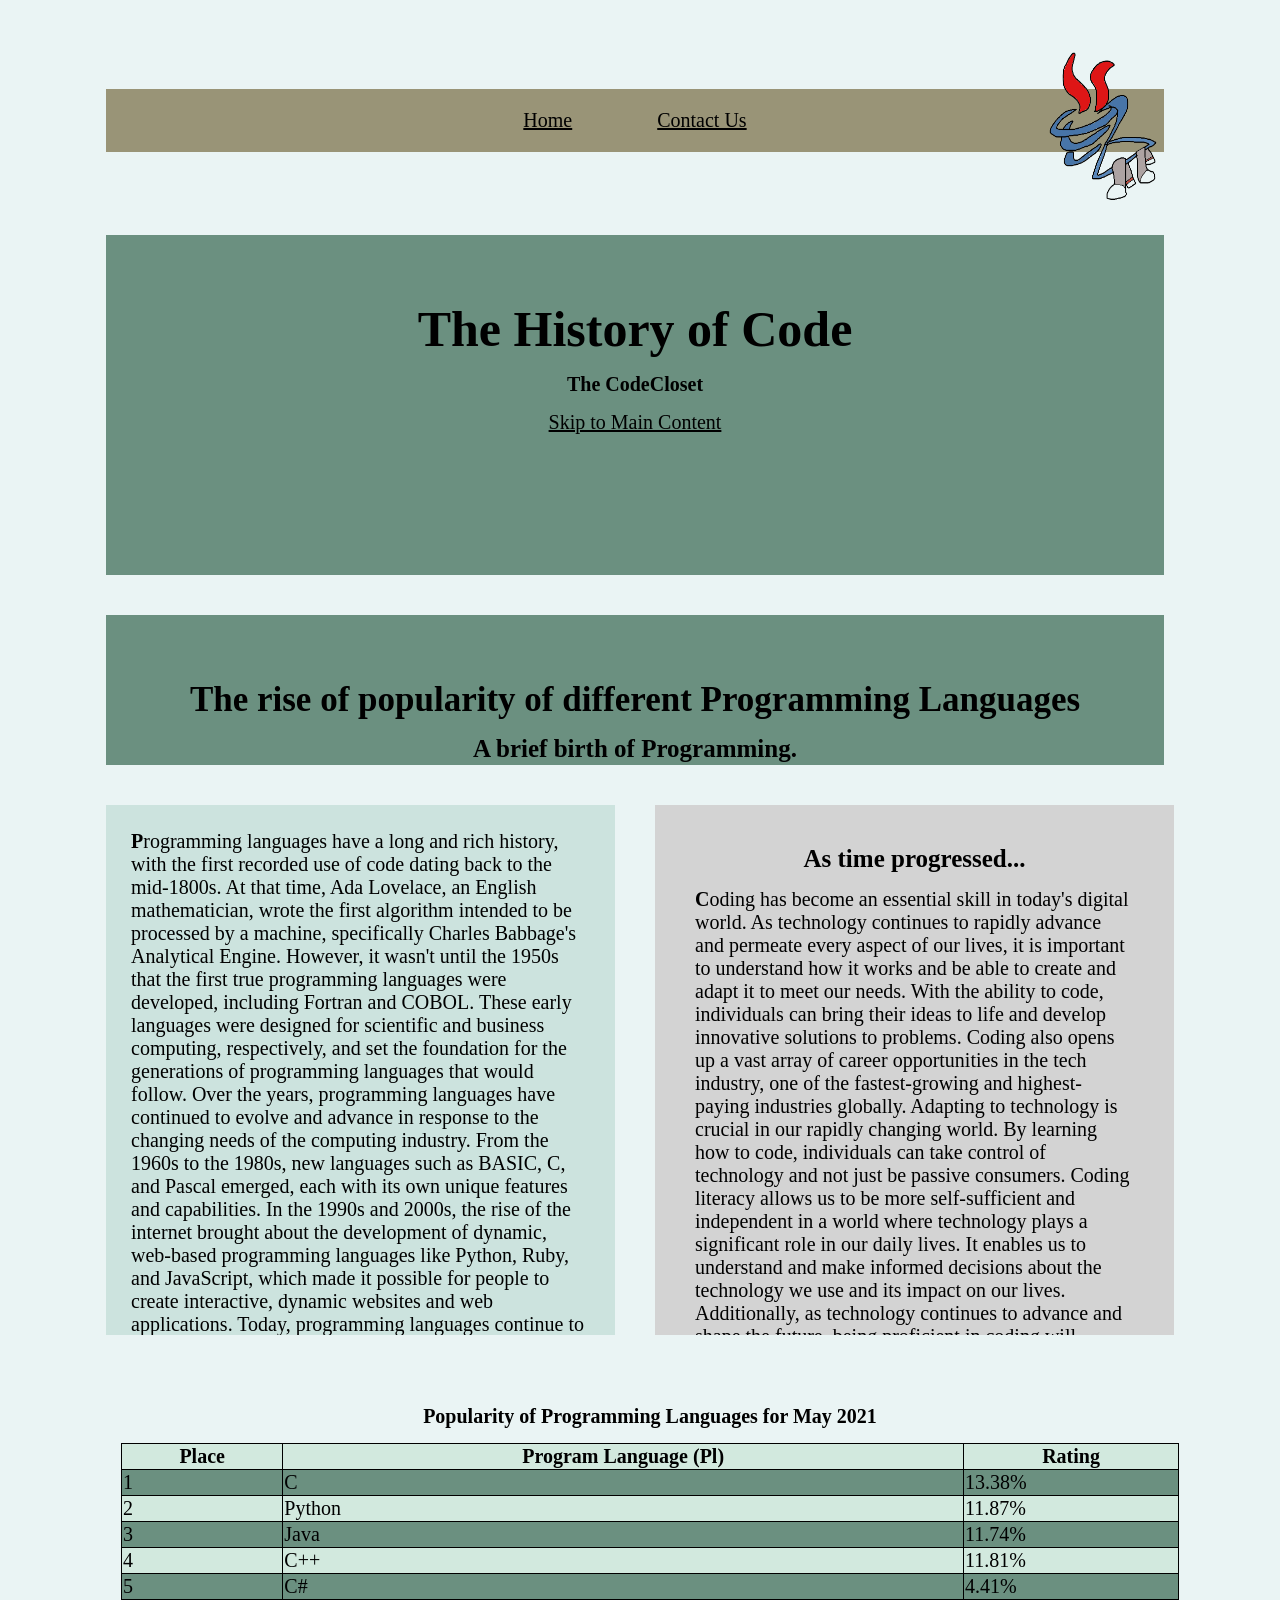
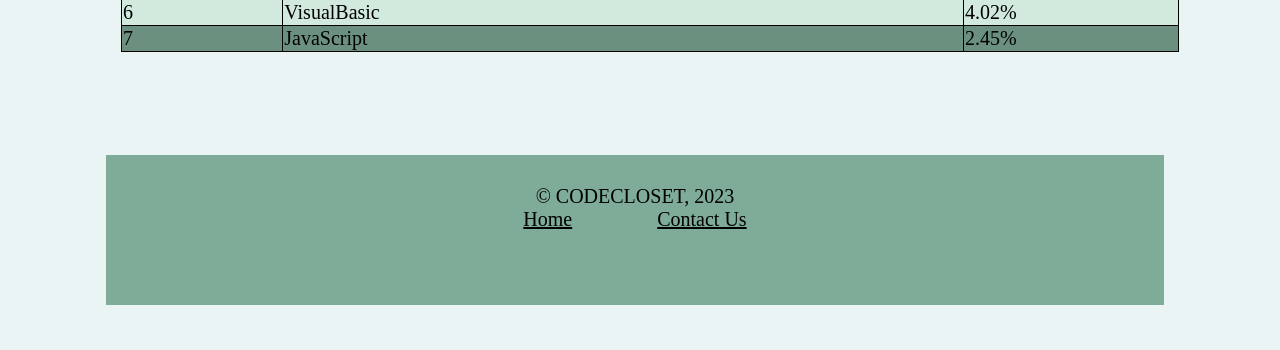
<file: Coding Website/historyOfCode.html>
<!DOCTYPE html>
<html lang = "en">

    <head>
        <meta charset = "UTF-8">

        <meta name = "author" content = "Kaydence Eng, Prince Manzano">
        <meta name = "description" content = "An overview of the history of some of the most popular coding langauges.">
        <meta name = "keywords" content = "coding history, history of coding, coding popularity, number of people who coded, coder numbers">
        
        <link rel="stylesheet" href = "style/historyOfCode.css">
        <link rel="stylesheet" href = "style/general.css">
        
        <title>The History of Code - CodeCloset</title>

    </head>

    <body>
        <main class="mainContainer">
            <header class="mainContainerBox0">
                <nav >
                    <ul>
                        <li class = "inline"><a class="navLinks" href="index.html">Home</a></li>
                        <li class = "inline"><a class="navLinks" href="contactUs.html">Contact Us</a></li>
                    </ul>
                </nav>
            </header>
        
            <div class="mainContainerBox1">
                <h1>The History of Code</h1>
                <h4>The CodeCloset</h4>
                <a href="#mainContent">Skip to Main Content</a>
                <!-- Program use for logo: https://kleki.com/-->
                <!-- Program to make background transparent https://onlinepngtools.com/create-transparent-png-->
                <img class = "logo" src="./images/Logo.png" alt="WebsiteLogo" title = "Our lovely logo">
            </div>

         
            <section class="mainContainerBox2">
                <div>
                <h2 >The rise of popularity of different Programming Languages</h2>
        
                    <h3 > A brief birth of Programming.</h3>
                </div>
            </section>

            <section class="mainContainerBox4" id="mainContent">
                <p> 
                    <!-- Use of AI: https://chat.openai.com/chat-->
                    Programming languages have a long and rich history, with the first recorded use of code dating back to the mid-1800s. 
                    At that time, Ada Lovelace, an English mathematician, wrote the first algorithm intended to be processed by a machine, 
                    specifically Charles Babbage's Analytical Engine. However, it wasn't until the 1950s that the first true programming languages 
                    were developed, including Fortran and COBOL. These early languages were designed for scientific and business computing, 
                    respectively, and set the foundation for the generations of programming languages that would follow.
                    Over the years, programming languages have continued to evolve and advance in response to the changing needs of the computing 
                    industry. From the 1960s to the 1980s, new languages such as BASIC, C, and Pascal emerged, each with its own unique features and 
                    capabilities. In the 1990s and 2000s, the rise of the internet brought about the development of dynamic, web-based programming 
                    languages like Python, Ruby, and JavaScript, which made it possible for people to create interactive, dynamic websites and web 
                    applications. Today, programming languages continue to evolve and expand, with new languages and tools being developed for 
                    everything from artificial intelligence and machine learning to cloud computing and Internet of Things (IoT) applications.
        
                </p>
        
            </section>

            <article class="mainContainerBox5"><!-- Use of AI: https://chat.openai.com/chat-->
        
            <h3>As time progressed... </h3>
                <p >
                    Coding has become an essential skill in today's digital world. As technology continues to rapidly advance and permeate every aspect 
                    of our lives, it is important to understand how it works and be able to create and adapt it to meet our needs. With the ability to 
                    code, individuals can bring their ideas to life and develop innovative solutions to problems. Coding also opens up a vast array of 
                    career opportunities in the tech industry, one of the fastest-growing and highest-paying industries globally.

                    Adapting to technology is crucial in our rapidly changing world. By learning how to code, individuals can take control of technology 
                    and not just be passive consumers. Coding literacy allows us to be more self-sufficient and independent in a world where technology 
                    plays a significant role in our daily lives. It enables us to understand and make informed decisions about the technology we use and 
                    its impact on our lives. Additionally, as technology continues to advance and shape the future, being proficient in coding will become 
                    increasingly important for personal and professional development. In a rapidly changing technological landscape, those who are able to 
                    adapt and innovate will be the ones who thrive.
                </p>

            </article>
        
        <div class="mainContainerBox6">
            <table id="codeTable" > <!-- Citation of information for tables: https://www.w3schools.com/html/html_tables.asp-->
                    <!-- Use of inline display: https://www.w3schools.com/css/css_navbar_horizontal.asp-->
                    <!-- Information for the graph: https://statisticsanddata.org/data/the-most-popular-programming-languages-1965-2021/-->
                
                <caption  class = "captionTable">Popularity of Programming Languages for May 2021</caption>
                    <!--For caption: https://www.digitalocean.com/community/tutorials/how-to-style-a-table-with-css -->
                    <tr>
                    <th>Place</th>
                    <th>Program Language (Pl)</th>
                    <th>Rating</th>

                 </tr>
                    <tr>
                        
                        <td>1</td>
                        <td>C</td>
                        <td>13.38%</td>
                        
                    </tr>
                    <tr>
                        <td>2</td>
                        <td>Python</td>
                        <td>11.87%</td>
                    </tr>
                    <tr>
                        <td>3</td>
                        <td>Java</td>
                        <td>11.74%</td>
                    </tr>
                    <tr>
                        <td>4</td>
                        <td>C++</td>
                        <td>11.81%</td>
                    </tr>
                    <tr>
                        <td>5</td>
                        <td>C#</td>
                        <td>4.41%</td>
                    </tr>
                    <tr>
                        <td>6</td>
                        <td>VisualBasic</td>
                        <td>4.02%</td>
                    </tr>
                    <tr>
                        <td>7</td>
                        <td>JavaScript</td>
                        <td>2.45%</td>
                    </tr> 
            </table>
            
        </div>

        <footer class="mainContainerBox7">
            &copy; CODECLOSET, 2023
            <ul class="footerLinks">
                <li class = "inline"><a class="navLinks" href="index.html">Home</a></li>
                <li class = "inline"><a class="navLinks" href="contactUs.html">Contact Us</a></li>
            </ul>
        </footer>

    </main>
    </body>

</html>
</file>
<file: About Me Website/style/general.css>
/* This css file is to make sure that all margins, 
padding, and fonts are consistent across all pages.*/
*{
    font-size: 20px;
    margin: 15px;
}
</file>
<file: About Me Website/style/index.css>
header{

background-color: #6B9080;
text-align: center;
padding: 50px;

}

h1{

  text-align: center;
  font-size: 45px;

}

h2{

font-size:35px;

}

nav{

  background-color: rgb(131, 221, 191);
  text-align: center;
  padding: 35px;

}

a{

  padding: 10px;

}

.navLinks:hover{

  background-color: rgb(170, 221, 204);

}

.inline{ 
  display:inline; 
  /* float: center; Makes the block elemets float next to each other */
}

ul{

  list-style-type: none;
  margin: 0;
  padding: 0;
  overflow: hidden;

}

section{

  background-color:#CCE3DE;
  width: 65%;
  padding: 5px;

  }

article{

    background-color:#CCE3DE;
    padding: 5px;
    width: 65%

}

body{

    background-color:#EAF4F4;

}

aside {
  text-align: center;
  width: 30%;
  padding-top: 10px;;
  padding-left: 20px;
  padding-right: 20px;
  padding-bottom: 240px;

  margin-top: 0px;
  
  float: right;
  background-color: lightgray;
  font-size: 18px;
  
  /* Don't forget that our padding, font, and marging should be consistent
  on all 3 pages. You can choose if you want and I could follow you.
  */
}

p{
    color: #000000;
   
}

footer{
    background-color:#7eac98;
    text-align: center;
    padding: 30px;

}

.logo{

  position:absolute;
  right: -1em;
  top: -0.5em;
  width: 300px;
  height: 200px;

}


.iconText{
  /* https://www.w3.org/Style/Examples/007/figures.en.html */

  text-align: center;

}
/* For a Large Screen*/
@media screen and (max-width: 590px) {
}
/* For a Medium Screen*/
@media screen and (max-width: 790px) {
}
/* For a Small Screen*/
@media screen and (min-width: 791px) {
}
</file>
<file: Coding Website/style/general.css>
/* This css file is to make sure that all margins, 
padding, and fonts are consistent across all pages.*/
*{
    font-family:Cambria, Cochin, Georgia, Times, 'Times New Roman', serif;
    font-size: 20px;
    margin: 15px;
}
</file>
<file: Coding Website/style/index.css>
.mainContainerBox0{
  margin:auto;

}
.mainContainerBox1{

background-color: #6B9080;
text-align: center;
padding: 50px;
}

h1{

  text-align: center;
  font-size: 50px;

}

h2{

font-size:35px;

}

nav{

  background-color: rgb(131, 221, 191);
  text-align: center;
  padding: 35px;

}

a{

  padding: 10px;

}

.navLinks:hover{

  background-color: rgb(170, 221, 204);

}

/* .inline{ 
  display:inline; 
} */

ul{

  list-style-type: none;
  margin: 0;
  padding: 0;
  overflow: hidden;

}

section{

  background-color:#CCE3DE;
  /* width: 65%; */
  padding: 5px;

}
.misc{

  text-align: center;
  background-color: lightgray;
  
}
article{

    background-color:#CCE3DE;
    padding: 5px;
    /* width: 65% */
  
}

body{

    background-color:#EAF4F4;

}

/* aside {
  text-align: center;
  width: 30%;
  padding-top: 10px;;
  padding-left: 20px;
  padding-right: 20px;
  padding-bottom: 240px;

  margin-top: 0px;
  
  float: right;
  background-color: lightgray;
  font-size: 18px;
  
  
} */

p{
    color: #000000;
   
}

footer{
    background-color:#7eac98;
    text-align: center;
    padding: 30px;
    /* margin:auto; */

}

.footerLinks{
  text-align: center;
}

.logo{

  position:absolute;
  right: -1em;
  top: -0.5em;
  width: 300px;
  height: 200px;

}

.iconText{
  /* https://www.w3.org/Style/Examples/007/figures.en.html */

  text-align: center;

}

button{
  cursor:pointer;
}

a:focus{
  outline:2px solid rgb(183, 0, 255);
  color:rgb(183, 0, 255);
}

/* For a Small Screen*/
@media screen and (max-width: 590px) {
  .logo{
    position:absolute;
    /* right: -1em;
    top: -0.5em; */
    top:35px;
    right:10px;
    width: 210px;
    height: 140px;
  }
  nav{
    line-height: 1.25em;
    padding:20px;
  }
  a{
    padding:5px;
  }
  ul{
    text-align: left;
  }
  /*For misc section headers*/
  h3{
    text-align: center;
  }
  .img{
    margin: auto;
    width:90%;
    height:90%;
  }
  figcaption{
    text-align:center;
    width:100%;
}
  /*For external links*/
  #mainContainerBox4Item6{
    text-align: center;
  }
  /*Getting it to flow as a column*/
  body{
    display:flex;
    flex-direction:column;
  }
  .icon{
    display:block;
    width: 90%;
    margin:auto;
  }
  .mainContainerBox4{
    margin:auto;
  }
  section, article{
    margin:auto;
    margin-bottom:15px;
  }
  .mainContainerBox7{
    margin:auto;
  }
}
/* For a Medium Screen*/
@media screen and (min-width: 590px) 
{
.mainContainer
{
    display: grid;
    grid-template-columns: repeat(2,1fr);
    grid-template-rows: repeat(13,180px);
    /* gap: 0.5rem; */

}
.mainContainerBox0
{
    grid-column: 1/3;
    grid-row: 1/2;
    width: 100%;
    height: 100%;
}
.mainContainerBox1
{
    grid-column: 1/3;
    grid-row: 2/4;
    
}
.mainContainerBox2
{
    grid-column: 1/2;
    grid-row: 4/7;
    width: auto;
    height: auto;
    overflow: auto;

}
.mainContainerBox3
{
    grid-column: 2/3;
    grid-row: 4/7;
    overflow: auto;

}   

.mainContainerBox4
{
  grid-column: 1/2;
  grid-row: 7/10;
  overflow: auto;

} 

.mainContainerBox5
{
    grid-column: 2/4;
    grid-row: 7/10;
    overflow: auto;
}
.mainContainerBox6
{
    grid-column: 1/3;
    grid-row: 10/13;
    display: grid;
    grid-template-columns: repeat(3, 1fr);
    grid-template-rows: 50px 1fr 1fr;
}
#mainContainerBox6Image{
  position: relative;
  top:-2em;
  /* right: 0; */
  grid-column: 2/3;
  grid-row: 2/6;
  text-align: center;

}
#mainContainerBox6Caption{
position: absolute;
top:20em;
left: -15em;
}
#mainContainerBox6Item1{
  grid-column: 1/2;
  grid-row: 1;
  overflow: hidden;
}
#mainContainerBox6Item2{
  grid-column: 2/3;
  grid-row: 1;
  overflow: hidden;
  text-align: center;
}
#mainContainerBox6Item3{
  grid-column: 3/4;
  grid-row: 1;
  overflow: hidden;
}
#mainContainerBox6Item4{
  grid-column: 1/2;
  grid-row: 2/4;
  overflow: hidden;
}
#mainContainerBox6Item5{
  grid-column: 3/4;
  grid-row: 2;
  overflow: hidden;
}
#mainContainerBox6Item6{
  grid-column: 3/4;
  grid-row: 3;
  overflow: hidden;
}
.mainContainerBox7
{
    grid-column: 1/3;
    grid-row: 13;
}
.hideDisplay{
  display: none;
}
.logo{
  width: 270px;
  height: 180px;
  position:absolute;
  right: 1em;
  top: 0.5em;
}
.inline{
  display:inline;
}


}
/* For a Large Screen*/
@media screen and (min-width: 790px) {
  .mainContainer
  {
      display: grid;
      grid-template-columns: repeat(2,1fr);
      grid-template-rows: repeat(13,180px);
      gap: 0.5rem;

      width: min(90%); /*Inspiration of using margin-inline/width from: https://www.youtube.com/watch?v=VsNAuGkCpQU*/
      margin-inline: auto;
  }
  .mainContainerBox0
  {
      grid-column: 1/3;
      grid-row: 1/2;
      width: 100%;
  }
  .mainContainerBox1
  {
      grid-column: 1/3;
      grid-row: 2/4;
      
  }
  .mainContainerBox2
  {
      grid-column: 1/2;
      grid-row: 4/7;
      width: auto;
      height: auto;
      overflow: auto;
  
  }
  .mainContainerBox3
  {
      grid-column: 2/3;
      grid-row: 4/7;
      overflow: auto;
  
  }   
  
  .mainContainerBox4
  {
    grid-column: 1/2;
    grid-row: 7/10;
    overflow: auto;
  
  } 
  
  .mainContainerBox5
  {
      grid-column: 2/4;
      grid-row: 7/10;
      overflow: auto;
  }
  .mainContainerBox6
  {
      grid-column: 1/3;
      grid-row: 10/13;
      display: grid;
      grid-template-columns: repeat(3, 1fr);
      grid-template-rows: 50px 1fr 1fr;
  }
  #mainContainerBox6Image{
    position: relative;
    top:-2em;
    /* right: 0; */
    grid-column: 2/3;
    grid-row: 2/5;
  
  }
  #mainContainerBox6Caption{
  position: absolute;
  top:20em;
  left: -15em;
  }
  #mainContainerBox6Item1{
    grid-column: 1/2;
    grid-row: 1;
    overflow: hidden;
  }
  #mainContainerBox6Item2{
    grid-column: 2/3;
    grid-row: 1;
    overflow: hidden;
  }
  #mainContainerBox6Item3{
    grid-column: 3/4;
    grid-row: 1;
    overflow: hidden;
  }
  #mainContainerBox6Item4{
    grid-column: 1/2;
    grid-row: 2/4;
    overflow: hidden;
  }
  #mainContainerBox6Item5{
    grid-column: 3/4;
    grid-row: 2;
    overflow: hidden;
  }
  #mainContainerBox6Item6{
    grid-column: 3/4;
    grid-row: 3;
    overflow: hidden;
  }
  .mainContainerBox7
  {
      grid-column: 1/3;
      grid-row: 13;
  }
  .hideDisplay{
    display: none;
  }
  .logo{
    width: 270px;
    height: 180px;
    position:absolute;
    right: 1em;
    top: 0.5em;
  }
  .inline{
    display:inline;
  }
}
</file>
<file: About Me Website/style/contactUs.css>
header{

    background-color: #6B9080;
    text-align: center;
    padding: 50px;

}

nav{

    text-align: center;
    background-color: lightslategray;
    padding: 20px;
}

li{ 
    display:inline; /**/
    /* float: center; Makes the block elemets float next to each other */
}
  
ul{
  
    list-style-type: none;
    /*margin: 0; */
    padding: 0;
    overflow: hidden;
  
}

body{

    background-color: #EAF4F4;

}

h1{

    font-size:45px;

}

h2{

    font-size: 35px;

}

a{

    padding: 10px;

}

a:hover{

    background-color: rgb(144, 149, 155);
    
  }

article{

    background-color:#CCE3DE;
    box-sizing: border-box;
    /*font-size: 20px;*/
    /*margin-bottom: 10px;; */
    padding: 0px 15px 15px 15px;

}

img{

    float:right;
    width: 150px;
    height: 150px;
    /*margin: 10px;*/

}

section{

    background-color:#CCE3DE;
   /* font-size: 20px;*/
    /*margin:10px;*/
    padding-top:5px;
    padding-bottom: 5px;
    padding-left: 5px;


}

footer{

    background-color:#7eac98;
    text-align: center;
    padding: 30px;

}
/* For a Large Screen*/
@media screen and (max-width: 590px) {
}
/* For a Medium Screen*/
@media screen and (max-width: 790px) {
}
/* For a Small Screen*/
@media screen and (min-width: 791px) {
}
</file>
<file: About Me Website/style/historyOfCode.css>
/* colour palette from: https://coolors.co/palette/6b9080-a4c3b2-cce3de-eaf4f4-f6fff8 */

table, th, td{
    border: 1px solid black;
    border-collapse: collapse;
}

table{

    width:98.5%;
    margin:15px;
   
}

.captionTable{

font-weight: bold;

}

tr:nth-child(n){
    background-color: #d2e9de;
}

tr:nth-child(2n){
    background-color: #6B9080;
}

/* Use of information for the design of nav bar and table https://www.w3schools.com/css/css_navbar_horizontal.asp and https://www.w3schools.com/html/html_tables.asp*/
li{ 
    display:inline; /**/
    /* float: center; Makes the block elemets float next to each other */
}

ul{
    list-style-type: none;
    padding: 0;
    overflow: hidden;
    
}

a{
    padding: 10px;
}

header{

    background-color: #6B9080;
    text-align: center;
    padding: 50px;
    

}

h1{

    font-size:45px;

}

h2{

    font-size: 35px;
    text-align: center;
}

h3{

    font-size: 25px;
    text-align: center;
}

nav{

    text-align: center;
    background-color: rgb(153, 148, 119);
    padding: 20px;
    

}

a:hover{

    background-color: rgb(133, 128, 100);
    
}

section p{
    border: 50px;
    padding: 25px;
    margin: 0px;
    background-color: #CCE3DE;

}

article{ /* content that can be removed and still makes sense*/
    border: 50px;
    padding: 25px;
    background-color: lightgray; 
}

body{
    background-color: #EAF4F4;
}

footer{
    background-color:#7eac98;
    text-align: center;
    padding: 30px;
}

p::first-letter{
    font-weight: bold;
    /* size: 10em; */
}

a[href*="#codeTable"]{
    color: beige;
}
/* For a Large Screen*/
@media screen and (max-width: 590px) {
}
/* For a Medium Screen*/
@media screen and (max-width: 790px) {
}
/* For a Small Screen*/
@media screen and (min-width: 791px) {
}
</file>
<file: Coding Website/style/contactUs.css>
.mainContainerBox1{
    background-color: #6B9080;
    text-align: center;
    padding: 50px;
}
nav{
    text-align: center;
    background-color: lightslategray;
    padding: 20px;
}
  
ul{
  
    list-style-type: none;
    margin: 0;
    padding: 0;
    overflow: hidden;
  
}
body{
    background-color: #EAF4F4;
}
h1{
    font-size:50px;
}
h2{
    font-size: 35px;
}
button{
    cursor:pointer;
}
a{
    padding: 10px;
    color:black;
}
a:hover{
    background-color: rgb(144, 149, 155);
    
}
a:visited{
    color:white;
}

a:focus{
    outline:2px solid rgb(255, 0, 119);
    color:rgb(255, 0, 119);
}
article{
    background-color:#CCE3DE;
    box-sizing: border-box;
    /*font-size: 20px;*/
    /*margin-bottom: 10px;; */
    padding: 0px 15px 15px 15px;
}
img{
    /* float:right; */
    /* width: 150px;
    height: 150px; */
    margin: auto;
    width:100%;
    height:auto;
}
section{
    background-color:#CCE3DE;
   /* font-size: 20px;*/
    /*margin:10px;*/
    padding-top:5px;
    padding-bottom: 5px;
    padding-left: 5px;
}
figcaption{
    text-align:center;
    width:100%;
}
footer{
    background-color:#7eac98;
    text-align: center;
    padding: 30px;
}
.footerLinks{
    text-align:center;
}
/* For a Small Screen*/
@media screen and (max-width: 590px) {
    body{
        display:flex;
        flex-direction:column;
    }
    article{
        padding:5px;
    }
    .logo{
        position:absolute;
        /* right: -1em;
        top: -0.5em; */
        top:35px;
        right:10px;
        width: 210px;
        height: 140px;
    }
    li{
        text-align: left;
    }
    a{
        padding:5px;
    }
    nav{
        line-height: 1.25em;
    }
    .mainContainerBox0{
        margin:auto;
    }
    .mainContainerBox4{
        background-color:#CCE3DE
    }
    .authorPicture{
        float:center;
        /* width: 100px;
        height: 100px; */
        width: 100%;
        height: 100%;
    }
    /* dt{
        text-align: center;
    } */
    dd{
        width:200px;
        margin:auto;
    }
    textarea{
        width:100%;
    }
    .inputLength{
        width:100%
    }


}
/* For a Medium Screen*/
@media screen and (min-width: 590px) 
{
main{
    display: grid;
}
.logo{
    position: absolute;
    float: right;
    top: 50px;
    right: 60px;
    width: 210px;
    height: 140px;
}
.mainContainer
{
    display: grid;
    grid-template-columns: repeat(2,1fr);
    grid-template-rows: repeat(12,180px);
    gap: 0.5rem;
}
.mainContainerBox0
{
    grid-column: 1/3;
    grid-row: 1/2;
    width: 100%;
}
.mainContainerBox1
{
    grid-column: 1/3;
    grid-row: 2/4;
    
}
.mainContainerBox2
{
    grid-column: 1/2;
    grid-row: 4/7;
    width: auto;
    height: auto;
    overflow: auto;

}
.mainContainerBox3
{
    grid-column: 1/2;
    grid-row: 10/13;
    overflow: auto;

}   

.mainContainerBox4
{
  grid-column: 2/3;
  grid-row: 7/10;
  overflow: auto;
} 

.mainContainerBox5
{
    grid-column: 2/3;
    grid-row: 4/7;
    overflow: auto;
}
.mainContainerBox6
{
    grid-column: 1/2;
    grid-row: 7/10;
    overflow: auto;
}
.mainContainerBox7
{
    grid-column: 1/3;
    grid-row: 13;
}
.hideDisplay{
  display: none;
}
.inline{
    display:inline;
}
.logo{
    width: 270px;
    height: 180px;
    position:absolute;
    right: 1em;
    top: 0.5em;
}
}
/* For a Large Screen*/
@media screen and (min-width: 790px) {
    main{
        display: grid;
    }
    .logo{
        position: absolute;
        float: right;
        top: 50px;
        right: 60px;
        width: 210px;
        height: 140px;
    }
    .mainContainer
    {
        display: grid;
        grid-template-columns: repeat(2,1fr);
        grid-template-rows: repeat(12,180px);
        gap: 0.5rem;

        width: min(90%); /*Inspiration of using margin-inline/width from: https://www.youtube.com/watch?v=VsNAuGkCpQU*/
      margin-inline: auto;
    }
    .mainContainerBox0
    {
        grid-column: 1/3;
        grid-row: 1/2;
        width: 100%;
    }
    .mainContainerBox1
    {
        grid-column: 1/3;
        grid-row: 2/4;
        
    }
    .mainContainerBox2
    {
        grid-column: 1/2;
        grid-row: 4/7;
        width: auto;
        height: auto;
        overflow: auto;
    
    }
    .mainContainerBox3
    {
        grid-column: 1/2;
        grid-row: 10/13;
        overflow: auto;
    
    }   
    
    .mainContainerBox4
    {
      grid-column: 2/3;
      grid-row: 7/10;
      overflow: auto;
    } 
    
    .mainContainerBox5
    {
        grid-column: 2/3;
        grid-row: 4/7;
        overflow: auto;
    }
    .mainContainerBox6
    {
        grid-column: 1/2;
        grid-row: 7/10;
        overflow: auto;
    }
    .mainContainerBox7
    {
        grid-column: 1/3;
        grid-row: 13;
    }
    .hideDisplay{
      display: none;
    }
    .inline{
        display:inline;
    }
    .logo{
        width: 270px;
        height: 180px;
        position:absolute;
        right: 1em;
        top: 0.5em;
    }
}
</file>
<file: Coding Website/style/historyOfCode.css>
/* colour palette from: https://coolors.co/palette/6b9080-a4c3b2-cce3de-eaf4f4-f6fff8 */

table, th, td{
    border: 1px solid black;
    border-collapse: collapse;
}

table{

    width:100%;
    margin:15px;
   
}

.captionTable{

font-weight: bold;

}

tr:nth-child(n){
    background-color: #d2e9de;
}

tr:nth-child(2n){
    background-color: #6B9080;
}

/* Use of information for the design of nav bar and table https://www.w3schools.com/css/css_navbar_horizontal.asp and https://www.w3schools.com/html/html_tables.asp*/

ul{
    list-style-type: none;
    margin:0;
    padding: 0;
    overflow: hidden;
    
}

a{
    padding: 10px;
}
.mainContainerBox0{
  
    margin:auto;
  
}
.mainContainerBox1{

    background-color: #6B9080;
    text-align: center;
    padding: 50px;
}

.mainContainerBox2{

    background-color: #6B9080;
    text-align: center;
    padding: 50px;
}

h1{

    font-size:50px;

}

h2{

    font-size: 35px;
    text-align: center;
}

h3{

    font-size: 25px;
    text-align: center;
}

nav{

    text-align: center;
    background-color: rgb(153, 148, 119);
    padding: 20px;
    

}

a{
    color:black;
}

a:hover{

    background-color: rgb(112, 106, 87);
    
}

a:visited{
    color:white;
}

a:focus{
    outline:2px solid rgb(255, 0, 119);
    color:rgb(255, 0, 119);
}

button{
    cursor:pointer;
}

section p{
    border: 50px;
    padding: 25px;
    margin: 0px;
    background-color: #CCE3DE;

}

article{ /* content that can be removed and still makes sense*/
    border: 50px;
    padding: 25px;
    background-color: lightgray; 
}

body{
    background-color: #EAF4F4;
}

footer{
    background-color:#7eac98;
    text-align: center;
    padding: 30px;
}

.footerLinks{
    text-align: center;
  }

p::first-letter{
    font-weight: bold;
    /* size: 10em; */
}

a[href*="#codeTable"]{
    color: beige;
}

.logo{
    width:300px;
    height:200px;

}
/* For a Small Screen*/
@media screen and (max-width: 590px) {
    body{
        display:flex;
        flex-direction: column;
    }
    .logo{
        position:absolute;
        /* right: -1em;
        top: -0.5em; */
        top:35px;
        right:10px;
        width: 210px;
        height: 140px;
      }
      nav{
        line-height: 1.25em;
      }
      a{
        padding:5px;
      }
      ul{
        text-align: left;
      }
      section, article{
        margin:auto;
        margin-bottom:15px;
      }
      table{
        margin-left:auto;
        margin-right:auto;
      }
      .mainContainerBox0, .mainContainerBox1{
        margin-left:auto;
        margin-right:auto;
      }
      .mainContainerBox0{
        width:100%;
      }
      
      
}

/* For a Medium Screen*/
@media screen and (min-width: 590px) 
{
    .logo{
        width:300px;
        height:200px;
        position: absolute;
        top:4px;
        right: -4px;
    
    }
    .mainContainer
    {
        display: grid;
        grid-template-columns: repeat(2,1fr);
        grid-template-rows: repeat(10,180px);
        gap: 0.5rem;
    }
    .mainContainerBox0
    {
        grid-column: 1/3;
        grid-row: 1/2;
        width: 100%;
    }
    .mainContainerBox1
    {
        grid-column: 1/3;
        grid-row: 2/4;
        
    }
    .mainContainerBox2
    {
        grid-column: 1/3;
        grid-row: 4/5;
    
    } 
    
    .mainContainerBox4
    {
      grid-column: 1/2;
      grid-row: 5/8;
      overflow: auto;
    
    } 
    
    .mainContainerBox5
    {
        grid-column: 2/4;
        grid-row: 5/8;
        overflow: auto;
    }
    .mainContainerBox6
    {
        grid-column: 1/3;
        grid-row: 8;
        display: grid;
    }
    .mainContainerBox7
    {
        grid-column: 1/3;
        grid-row: 10;
    }
    .hideDisplay{
      display: none;
    }
    .logo{
        width: 270px;
        height: 180px;
        position:absolute;
        right: 1em;
        top: 0.5em;
    }
    .inline{
        display:inline;
    }

}
/* For a Large Screen*/
@media screen and (min-width: 790px) {
  .logo{
    width:300px;
    height:200px;
    position: absolute;
    top:4px;
    right: -4px;

}
.mainContainer
{
    display: grid;
    grid-template-columns: repeat(2,1fr);
    grid-template-rows: repeat(10,180px);
    gap: 0.5rem;

    width: min(90%); /*Inspiration of using margin-inline/width from: https://www.youtube.com/watch?v=VsNAuGkCpQU*/
      margin-inline: auto;
}
.mainContainerBox0
{
    grid-column: 1/3;
    grid-row: 1/2;
    width: 100%;
}
.mainContainerBox1
{
    grid-column: 1/3;
    grid-row: 2/4;
    
}
.mainContainerBox2
{
    grid-column: 1/3;
    grid-row: 4/5;

} 

.mainContainerBox4
{
  grid-column: 1/2;
  grid-row: 5/8;
  overflow: auto;

} 

.mainContainerBox5
{
    grid-column: 2/4;
    grid-row: 5/8;
    overflow: auto;
}
.mainContainerBox6
{
    grid-column: 1/3;
    grid-row: 8;
    display: grid;
}
.mainContainerBox7
{
    grid-column: 1/3;
    grid-row: 10;
}
.hideDisplay{
  display: none;
}
.logo{
    width: 270px;
    height: 180px;
    position:absolute;
    right: 1em;
    top: 0.5em;
}
.inline{
    display:inline;
}

}
</file>
